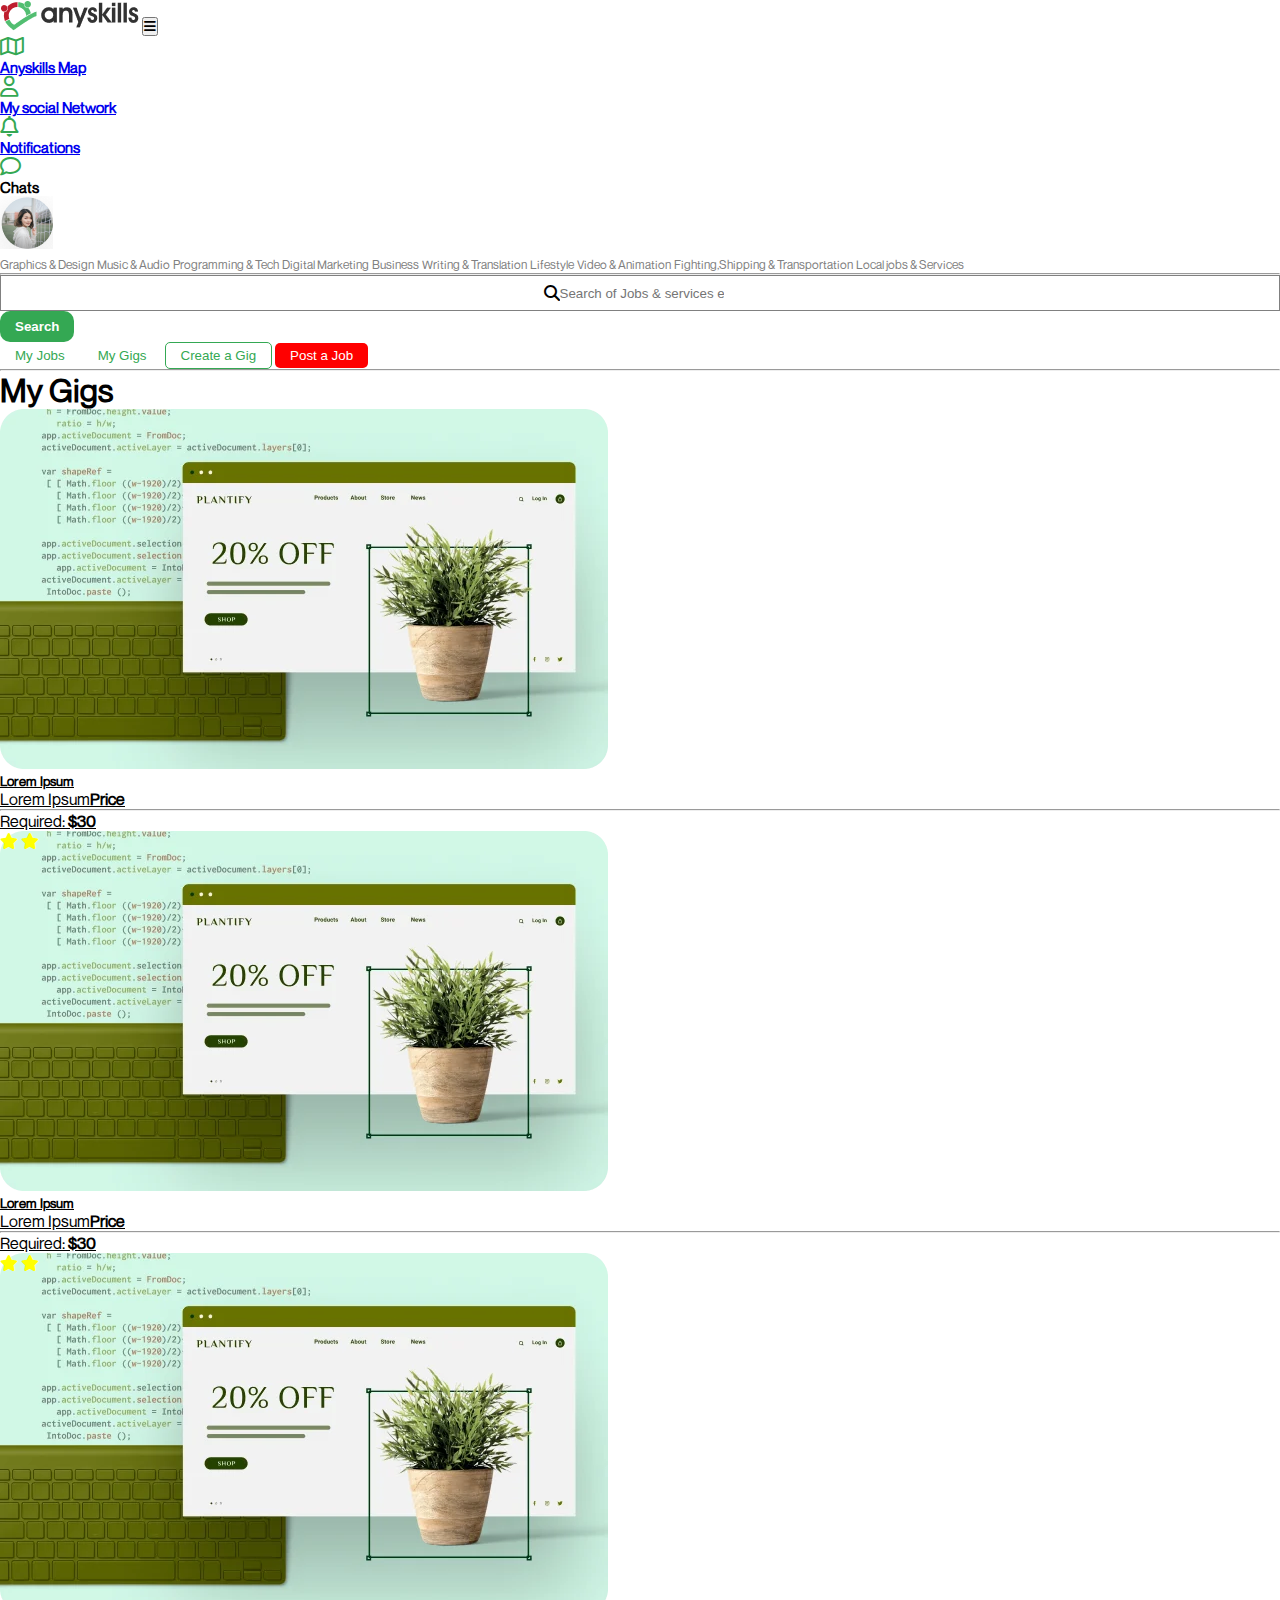
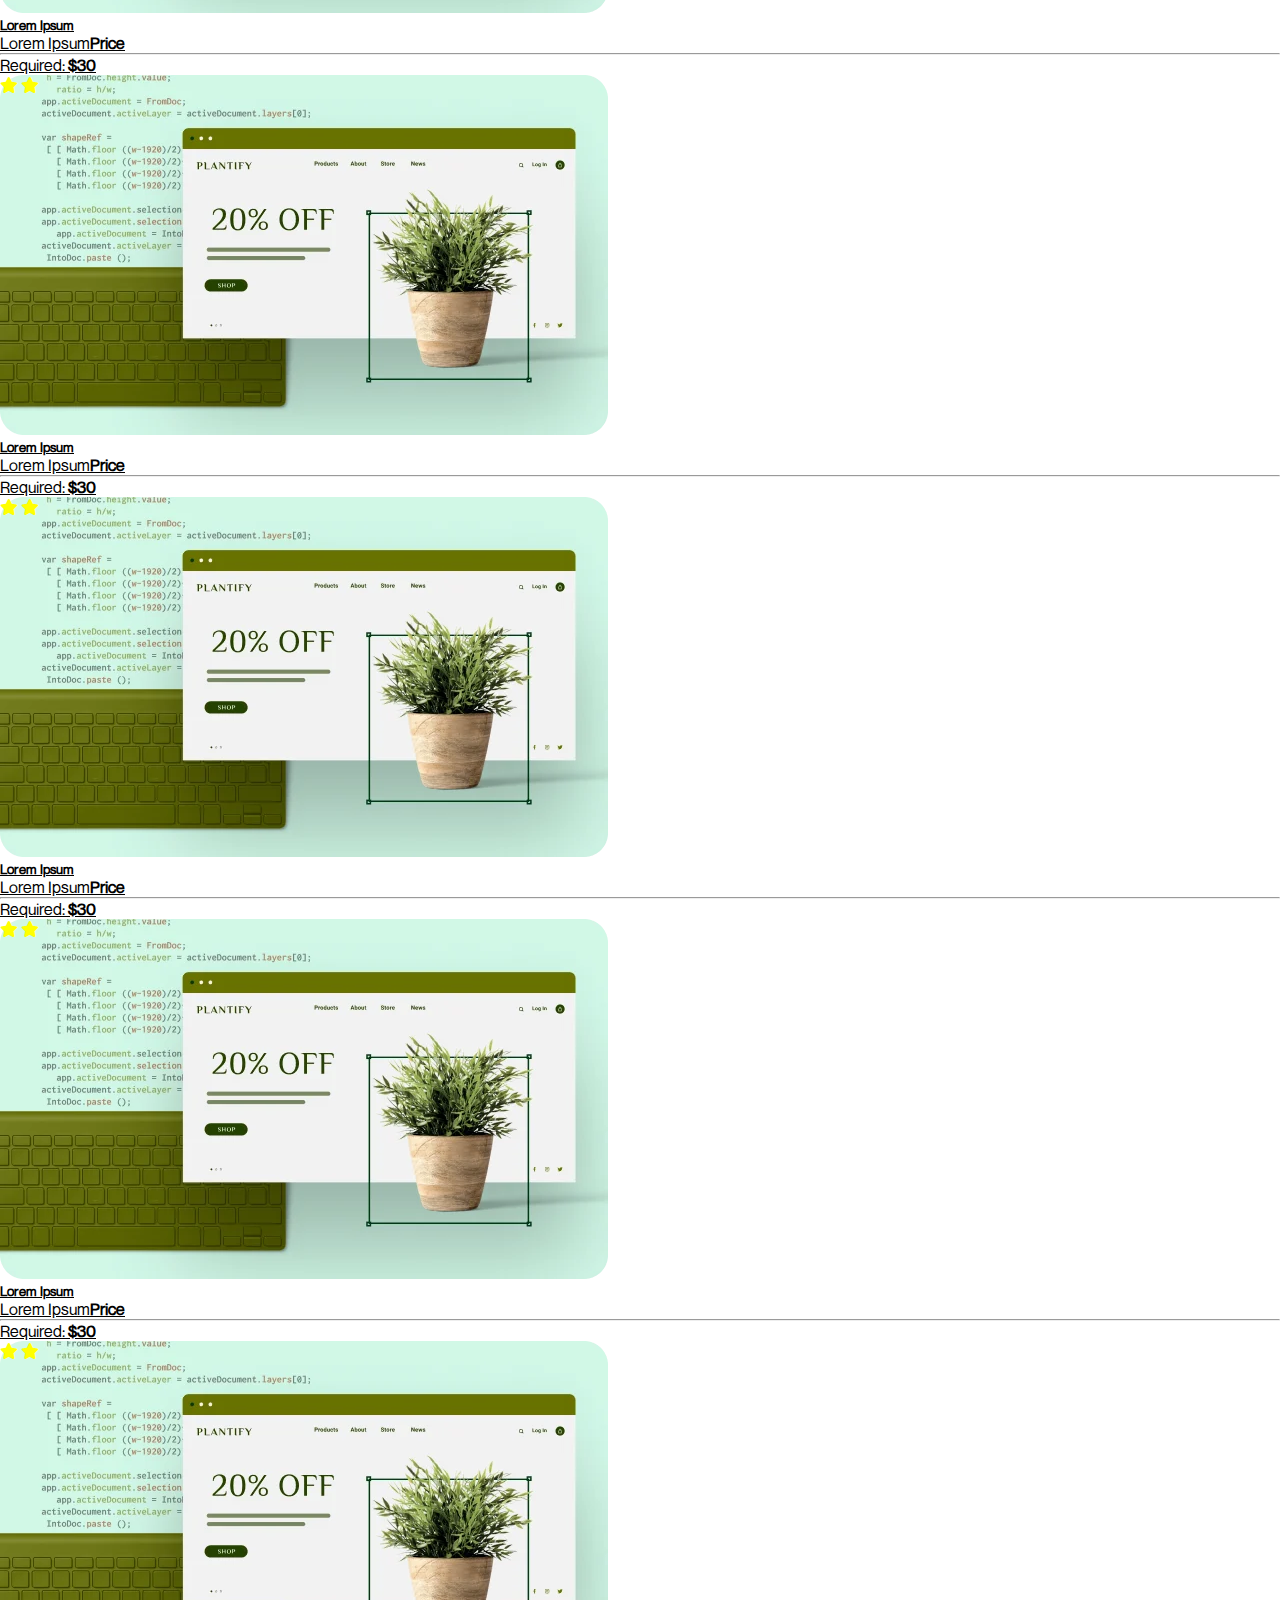
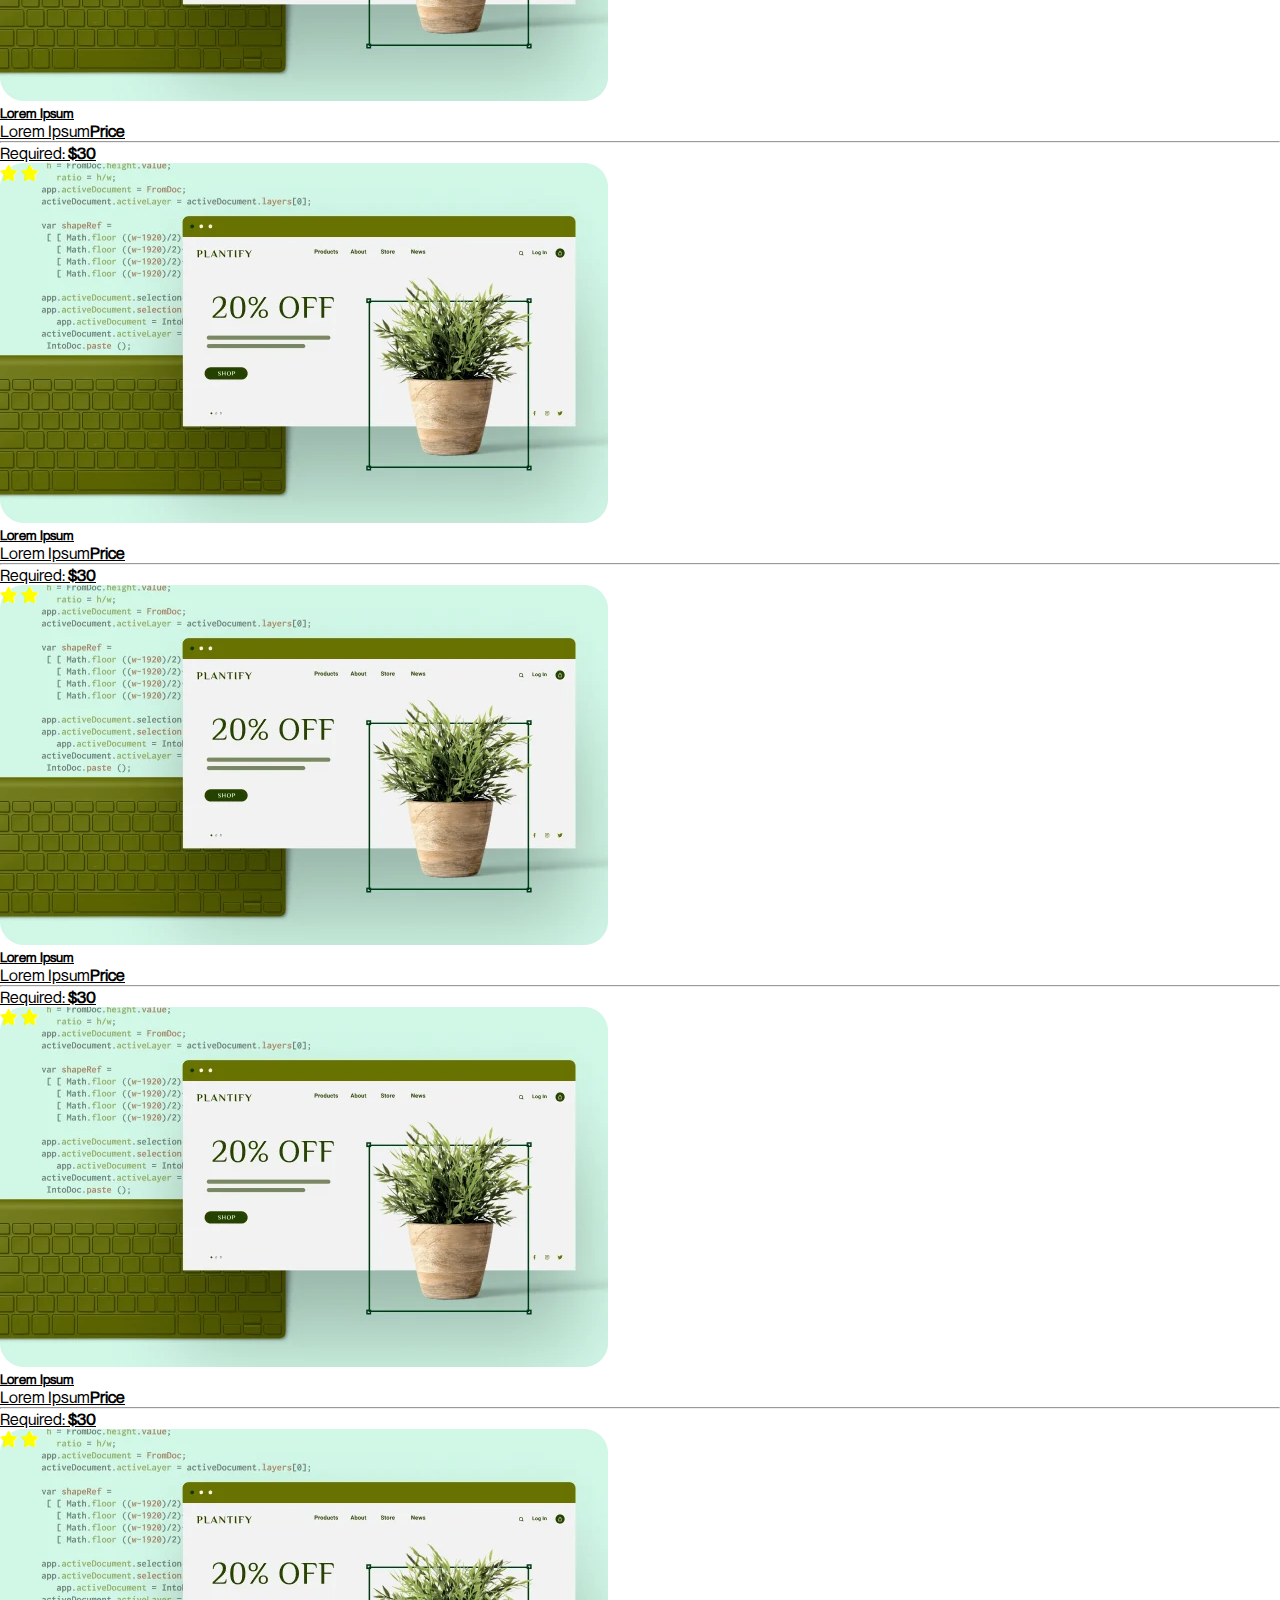
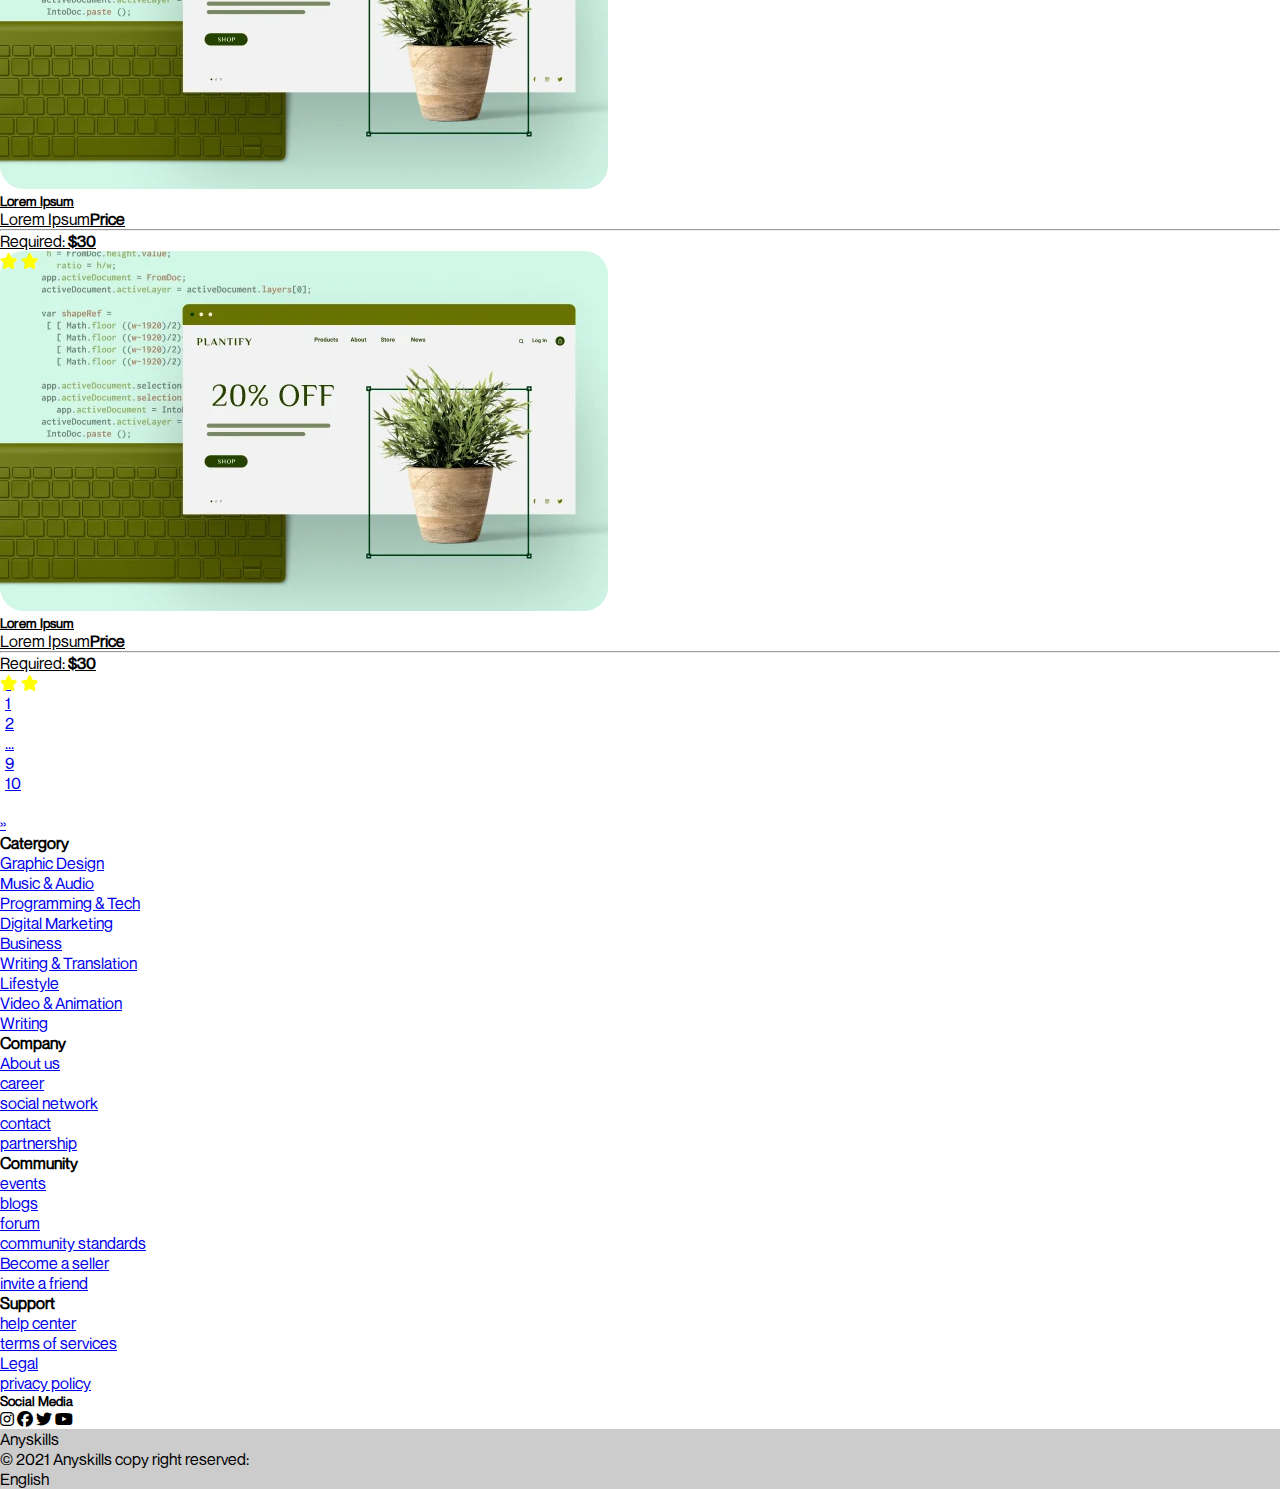
<file: anyskill/index.html>
<!DOCTYPE html>
<html lang="en">

<head>
  <meta charset="UTF-8">
  <meta http-equiv="X-UA-Compatible" content="IE=edge">
  <meta name="viewport" content="width=device-width, initial-scale=1.0">
  <title>Anyskill</title>
  <link href="https://cdn.jsdelivr.net/npm/bootstrap@5.0.2/dist/css/bootstrap.min.css" rel="stylesheet"
    integrity="sha384-EVSTQN3/azprG1Anm3QDgpJLIm9Nao0Yz1ztcQTwFspd3yD65VohhpuuCOmLASjC" crossorigin="anonymous">
  <script src="https://cdn.jsdelivr.net/npm/bootstrap@5.0.2/dist/js/bootstrap.bundle.min.js"></script>
  <link rel="stylesheet" href="https://cdnjs.cloudflare.com/ajax/libs/font-awesome/6.2.0/css/all.min.css" />
  <link rel="stylesheet" href="css/style.css">
</head>

<body>
  <header class="shadow">
    <div class="container">
      <nav class="navbar navbar-expand-lg text-dark">
        <div class="container  nav-1">
          <a class="navbar-brand text-dark pt-3" href="#"><img src="assets/images/logo.png" alt=""></a>
          <button class="navbar-toggler" type="button" data-bs-toggle="collapse"
            data-bs-target="#navbarSupportedContent" aria-controls="navbarSupportedContent" aria-expanded="false"
            aria-label="Toggle navigation">
            <span class="navbar-toggler-icon"><i class="fa-solid fa-bars"></i></span>
          </button>
          <div class="collapse navbar-collapse  pt-2 " id="navbarSupportedContent">
            <ul class="navbar-nav ms-auto ">
              <li class="nav-item d-flex justify-content-lg-start justify-content-center align-items-center pe-2 gap-2 gap-lg-0">
                <i class="fa-nav-icons fa-regular fa-map d-flex"></i>
                <a class="nav-link active text-dark" aria-current="page" href="#">
                  <p class="fw-600 fontsize2 mb-0">Anyskills Map</p>
                </a>
              </li>
              <li class="nav-item d-flex justify-content-lg-start justify-content-center align-items-center pe-2 gap-2 gap-lg-0">
                <i class="fa-nav-icons fa-regular fa-user text-success"></i>
                <a class="nav-link text-dark " href="#">
                  <p class="fw-600 mb-0 fontsize2">My social Network</p>
                </a>
              </li>
              <li class="nav-item d-flex justify-content-lg-start justify-content-center align-items-center pe-2 gap-2 gap-lg-0">
                <i class="fa-nav-icons fa-regular fa-bell text-success"></i>
                <a class="nav-link text-dark" href="#">
                  <p class="fw-600 mb-0 fontsize2">Notifications</p>
                </a>
              </li>
              <li class="nav-item d-flex justify-content-lg-start justify-content-center align-items-center ps-0 gap-2 gap-lg-0">
                <i class="fa-nav-icons fa-regular fa-comment text-success"></i>
                <a class="nav-link text-dark">
                  <p class="fw-600 fontsize2 mb-0">Chats</p>
                </a>
              </li>
              <li class="nav-item pe-0 align-items-center d-flex justify-content-lg-end justify-content-center">
                <img src="assets/images/logo2.png" class="ps-2 imglogo mb-0" alt="">
              </li>
            </ul>
          </div>
        </div>

      </nav>

    </div>
  </header>

  <div class="d-flex container justify-content-lg-between gap-3 flex-wrap second pt-3">
    <span class="fs-9 ps-0">Graphics & Design</span>
    <span class="fs-9 pe-1">Music & Audio</span>
    <span class="fs-9 pe-1">Programming & Tech</span>
    <span class="fs-9 pe-1">Digital Marketing</span>
    <span class="fs-9 pe-1">Business</span>
    <span class="fs-9 pe-1">Writing & Translation</span>
    <span class="fs-9 pe-1">Lifestyle</span>
    <span class="fs-9 pe-1">Video & Animation</span>
    <span class="fs-9 pe-1">Fighting,Shipping & Transportation</span>
    <span class="fs-9 ps-1">Local jobs & Services</span>
  </div>

  <hr>

  <div class="container">
    <div class="d-flex justify-content-between flex-wrap gap-3">
      <div class="d-flex justify-content-lg-between justify-content-center mx-auto mx-lg-0 align-items-center" >
        <div class="borderlight rounded-3">
          <span><i class="fas fa-search"></i></span>
        <input type="search" placeholder="Search of Jobs &amp; services e.g Painter,designer, e.t.c"
          class="input-field">
        </div>
          <div class="input-group-append">
            <button class="search mx-2 pointer rounded-3 btn-global4 fw-600">Search</button>
          </div>
      </div>

      <div class="d-flex align-items-center justify-content-lg-between justify-content-center flex-wrap gap-3">
        <button class=" pointer  btn-global8 ">My Jobs</button>
        <button class=" pointer  btn-global7 ">My Gigs</button>
        <button class=" pointer  btn-global6 ">Create a Gig</button>
        <button class=" pointer  btn-global5">Post a Job</button>
      </div>
    </div>

  </div>

  <hr>

  <section class="cards-a">
    <div class="container pt-lg-5 pt-4">
      <h1 class="text-center fw-800">My Gigs</h1>

      <div class="row row-cols-1 row-cols-lg-4 g-4 pt-5 row-cols-md-2">
        <div class="col">
          <div class="card shadow"><a href="description.html" class="text-decoration-none black">
            <img src="assets/images/Website.webp" class="card-img-top" alt="...">
            <div class="rel-1 d-flex justify-content-end">
              <div class="card-body">
                <h5 class="card-title">Lorem Ipsum</h5>
                <p class="card-text">Lorem Ipsum<span class="fw-700 ps-4">Price</span></p>
                <hr>
                <p class="text-end mb-0">Required: <span class="fw-600 ps-3"> $30</span></p>
              </div>
              <div class="star pe-3 pt-3"><i class="fa-solid fa-star"></i>
                <i class="fa-solid fa-star"></i>
              </div>
            </div>
          </a>
          </div>
        </div>
        <div class="col">
          <div class="card shadow"><a href="description.html" class="text-decoration-none black">
            <img src="assets/images/Website.webp" class="card-img-top" alt="...">
            <div class="rel-1 d-flex justify-content-end">
              <div class="card-body">
                <h5 class="card-title">Lorem Ipsum</h5>
                <p class="card-text">Lorem Ipsum<span class="fw-700 ps-4">Price</span></p>
                <hr>
                <p class="text-end mb-0">Required: <span class="fw-600 ps-3"> $30</span></p>
              </div>
              <div class="star pe-3 pt-3"><i class="fa-solid fa-star"></i>
                <i class="fa-solid fa-star"></i>
              </div>
            </div>
          </a>
          </div>
        </div>
        <div class="col">
          <div class="card shadow"><a href="description.html" class="text-decoration-none black">
            <img src="assets/images/Website.webp" class="card-img-top" alt="...">
            <div class="rel-1 d-flex justify-content-end">
              <div class="card-body">
                <h5 class="card-title">Lorem Ipsum</h5>
                <p class="card-text">Lorem Ipsum<span class="fw-700 ps-4">Price</span></p>
                <hr>
                <p class="text-end mb-0">Required: <span class="fw-600 ps-3"> $30</span></p>
              </div>
              <div class="star pe-3 pt-3"><i class="fa-solid fa-star"></i>
                <i class="fa-solid fa-star"></i>
              </div>
            </div>
          </a>
          </div>
        </div>
        <div class="col">
          <div class="card shadow"><a href="description.html" class="text-decoration-none black">
            <img src="assets/images/Website.webp" class="card-img-top" alt="...">
            <div class="rel-1 d-flex justify-content-end">
              <div class="card-body">
                <h5 class="card-title">Lorem Ipsum</h5>
                <p class="card-text">Lorem Ipsum<span class="fw-700 ps-4">Price</span></p>
                <hr>
                <p class="text-end mb-0">Required: <span class="fw-600 ps-3"> $30</span></p>
              </div>
              <div class="star pe-3 pt-3"><i class="fa-solid fa-star"></i>
                <i class="fa-solid fa-star"></i>
              </div>
            </div>
          </a>
          </div> 
        </div>
      </div>
      <div class="row row-cols-1 row-cols-lg-4 g-4 pt-5 row-cols-md-2">
        <div class="col">
          <div class="card shadow"><a href="description.html" class="text-decoration-none black">
            <img src="assets/images/Website.webp" class="card-img-top" alt="...">
            <div class="rel-1 d-flex justify-content-end">
              <div class="card-body">
                <h5 class="card-title">Lorem Ipsum</h5>
                <p class="card-text">Lorem Ipsum<span class="fw-700 ps-4">Price</span></p>
                <hr>
                <p class="text-end mb-0">Required: <span class="fw-600 ps-3"> $30</span></p>
              </div>
              <div class="star pe-3 pt-3"><i class="fa-solid fa-star"></i>
                <i class="fa-solid fa-star"></i>
              </div>
            </div>
          </a>
          </div>
        </div>
        <div class="col">
          <div class="card shadow"><a href="description.html" class="text-decoration-none black">
            <img src="assets/images/Website.webp" class="card-img-top" alt="...">
            <div class="rel-1 d-flex justify-content-end">
              <div class="card-body">
                <h5 class="card-title">Lorem Ipsum</h5>
                <p class="card-text">Lorem Ipsum<span class="fw-700 ps-4">Price</span></p>
                <hr>
                <p class="text-end mb-0">Required: <span class="fw-600 ps-3"> $30</span></p>
              </div>
              <div class="star pe-3 pt-3"><i class="fa-solid fa-star"></i>
                <i class="fa-solid fa-star"></i>
              </div>
            </div>
          </a>
          </div>
        </div>
        <div class="col">
          <div class="card shadow"><a href="description.html" class="text-decoration-none black">
            <img src="assets/images/Website.webp" class="card-img-top" alt="...">
            <div class="rel-1 d-flex justify-content-end">
              <div class="card-body">
                <h5 class="card-title">Lorem Ipsum</h5>
                <p class="card-text">Lorem Ipsum<span class="fw-700 ps-4">Price</span></p>
                <hr>
                <p class="text-end mb-0">Required: <span class="fw-600 ps-3"> $30</span></p>
              </div>
              <div class="star pe-3 pt-3"><i class="fa-solid fa-star"></i>
                <i class="fa-solid fa-star"></i>
              </div>
            </div>
          </a>
          </div>
        </div>
        <div class="col">
          <div class="card shadow"><a href="description.html" class="text-decoration-none black">
            <img src="assets/images/Website.webp" class="card-img-top" alt="...">
            <div class="rel-1 d-flex justify-content-end">
              <div class="card-body">
                <h5 class="card-title">Lorem Ipsum</h5>
                <p class="card-text">Lorem Ipsum<span class="fw-700 ps-4">Price</span></p>
                <hr>
                <p class="text-end mb-0">Required: <span class="fw-600 ps-3"> $30</span></p>
              </div>
              <div class="star pe-3 pt-3"><i class="fa-solid fa-star"></i>
                <i class="fa-solid fa-star"></i>
              </div>
            </div>
          </a>
          </div>
        </div>
      </div>
      <div class="row row-cols-1 row-cols-lg-4 g-4 pt-5 row-cols-md-2">
        <div class="col">
          <div class="card shadow"><a href="description.html" class="text-decoration-none black">
            <img src="assets/images/Website.webp" class="card-img-top" alt="...">
            <div class="rel-1 d-flex justify-content-end">
              <div class="card-body">
                <h5 class="card-title">Lorem Ipsum</h5>
                <p class="card-text">Lorem Ipsum<span class="fw-700 ps-4">Price</span></p>
                <hr>
                <p class="text-end mb-0">Required: <span class="fw-600 ps-3"> $30</span></p>
              </div>
              <div class="star pe-3 pt-3"><i class="fa-solid fa-star"></i>
                <i class="fa-solid fa-star"></i>
              </div>
            </div>
          </a>
          </div>
        </div>
        <div class="col">
          <div class="card shadow"><a href="description.html" class="text-decoration-none black">
            <img src="assets/images/Website.webp" class="card-img-top" alt="...">
            <div class="rel-1 d-flex justify-content-end">
              <div class="card-body">
                <h5 class="card-title">Lorem Ipsum</h5>
                <p class="card-text">Lorem Ipsum<span class="fw-700 ps-4">Price</span></p>
                <hr>
                <p class="text-end mb-0">Required: <span class="fw-600 ps-3"> $30</span></p>
              </div>
              <div class="star pe-3 pt-3"><i class="fa-solid fa-star"></i>
                <i class="fa-solid fa-star"></i>
              </div>
            </div>
          </a>
          </div>
        </div>
        <div class="col">
          <div class="card shadow"><a href="description.html" class="text-decoration-none black">
            <img src="assets/images/Website.webp" class="card-img-top" alt="...">
            <div class="rel-1 d-flex justify-content-end">
              <div class="card-body">
                <h5 class="card-title">Lorem Ipsum</h5>
                <p class="card-text">Lorem Ipsum<span class="fw-700 ps-4">Price</span></p>
                <hr>
                <p class="text-end mb-0">Required: <span class="fw-600 ps-3"> $30</span></p>
              </div>
              <div class="star pe-3 pt-3"><i class="fa-solid fa-star"></i>
                <i class="fa-solid fa-star"></i>
              </div>
            </div>
          </a>
          </div>
        </div>
        <div class="col">
          <div class="card shadow"><a href="description.html" class="text-decoration-none black">
            <img src="assets/images/Website.webp" class="card-img-top" alt="...">
            <div class="rel-1 d-flex justify-content-end">
              <div class="card-body">
                <h5 class="card-title">Lorem Ipsum</h5>
                <p class="card-text">Lorem Ipsum<span class="fw-700 ps-4">Price</span></p>
                <hr>
                <p class="text-end mb-0">Required: <span class="fw-600 ps-3"> $30</span></p>
              </div>
              <div class="star pe-3 pt-3"><i class="fa-solid fa-star"></i>
                <i class="fa-solid fa-star"></i>
              </div>
            </div>
          </div>
        </a>
        </div>
      </div>

      <div class="pagination pt-5 d-flex justify-content-center">
        <nav aria-label="Page navigation example">
          <ul class="pagination">
            <div class="d-flex">
                <div class="gap-3 pe-3">
                    <li class="page-item">
                        <a class="page-link" href="#" aria-label="Previous">
                          <span aria-hidden="true">&laquo;</span>
                        </a>
                      </li>
                </div>
                 <div class="gap-3 d-flex">
                    <li class="page-item"><a class="page-link" href="#">1</a></li>
                    <li class="page-item"><a class="page-link" href="#">2</a></li>
                    <li class="page-item"><a class="page-link" href="#">...</a></li>
                    <li class="page-item"><a class="page-link" href="#">9</a></li>
                    <li class="page-item"><a class="page-link" href="#">10</a></li>
                    <li class="page-item">
                 </div>
                    <div class="gap-3">
                        <li>
                        <a class="page-link" href="#" aria-label="Next">
                            <span aria-hidden="true">&raquo;</span>
                          </a>
                        </li>
                    </div>
            </div>
            </ul>
        </nav>
      </div>
    </div>
  </section>

  <section class="footer pt-5">
    <footer class="bg-dark text-center text-white text-decoration-none pt-5">
      <div class="container p-4">
        <section class="">

          <div class="row">
            <div class="footer-items row justify-content-between">
              
              <div class="col-lg-2 col-md-4 mb-4 mb-md-0">
 

                  <h4 class="text-uppercase d-flex justify-content-start fw-700">Catergory</h4>

                <ul class="list-unstyled mb-0 d-flex justify-content-start flex-column align-items-start gap-3">
                  <li>
                    <a href="#!" class="text-white text-decoration-none">Graphic Design</a>
                  </li>
                  <li>
                    <a href="#!" class="text-white text-decoration-none">Music & Audio</a>
                  </li>
                  <li>
                    <a href="#!" class="text-white text-decoration-none">Programming & Tech</a>
                  </li>
                  <li>
                    <a href="#!" class="text-white text-decoration-none">Digital Marketing</a>
                  </li>
                  <li>
                    <a href="#!" class="text-white text-decoration-none">Business</a>
                  </li>
                  <li>
                    <a href="#!" class="text-white text-decoration-none">Writing & Translation</a>
                  </li>
                  <li>
                    <a href="#!" class="text-white text-decoration-none">Lifestyle</a>
                  </li>
                  <li>
                    <a href="#!" class="text-white text-decoration-none">Video & Animation</a>
                  </li>
                  <li>
                    <a href="#!" class="text-white text-decoration-none">Writing</a>
                  </li>

                </ul>
              </div>

              <div class="col-lg-2 col-md-4 mb-4 mb-md-0">
                <h4 class="text-uppercase d-flex justify-content-start fw-700">Company</h4>

                <ul class="list-unstyled mb-0 d-flex justify-content-start flex-column align-items-start gap-3">
                  <li>
                    <a href="#!" class="text-white text-decoration-none">About us</a>
                  </li>
                  <li>
                    <a href="#!" class="text-white text-decoration-none">career</a>
                  </li>
                  <li>
                    <a href="#!" class="text-white text-decoration-none">social network</a>
                  </li>
                  <li>
                    <a href="#!" class="text-white text-decoration-none">contact</a>
                  </li>
                  <li>
                    <a href="#!" class="text-white text-decoration-none">partnership</a>
                  </li>
                </ul>
              </div>

              <div class="col-lg-2 col-md-4 mb-4 mb-md-0">
                <h4 class="text-uppercase d-flex justify-content-start fw-700">Community</h5>

                <ul class="list-unstyled mb-0 d-flex justify-content-start flex-column align-items-start gap-3">
                  <li>
                    <a href="#!" class="text-white text-decoration-none">events</a>
                  </li>
                  <li>
                    <a href="#!" class="text-white text-decoration-none">blogs</a>
                  </li>
                  <li>
                    <a href="#!" class="text-white text-decoration-none">forum</a>
                  </li>
                  <li>
                    <a href="#!" class="text-white text-decoration-none">community standards</a>
                  </li>
                  <li>
                    <a href="#!" class="text-white text-decoration-none">Become a seller</a>
                  </li>
                  <li>
                    <a href="#!" class="text-white text-decoration-none">invite a friend</a>
                  </li>
                </ul>
              </div>

              <div class="col-lg-2 col-md-6 mb-4 mb-md-0">
                <h4 class="text-uppercase d-flex justify-content-start fw-700">Support</h4>

                <ul class="list-unstyled mb-0 d-flex justify-content-start flex-column align-items-start gap-3">
                  <li>
                    <a href="#!" class="text-white text-decoration-none">help center</a>
                  </li>
                  <li>
                    <a href="#!" class="text-white text-decoration-none">terms of services</a>
                  </li>
                  <li>
                    <a href="#!" class="text-white text-decoration-none">Legal</a>
                  </li>
                  <li>
                    <a href="#!" class="text-white text-decoration-none">privacy policy</a>
                  </li>
                </ul>
              </div>
              <div class="col-lg-2 col-md-6 mb-4 mb-md-0">
                <h5 class="text-uppercase d-flex justify-content-start fw-700">Social Media</h5>
                <ul class="list-unstyled mb-0 d-flex justify-content-start flex-column align-items-start gap-3">
                  <li>
                    <div class="footer-icons m-1 gap-5 ">
                      <i class="fa-brands fa-instagram"></i>
                      <i class="fa-brands fa-facebook ms-3"></i>
                      <i class="fa-brands fa-twitter ms-3"></i>
                      <i class="fa-brands fa-youtube ms-3"></i>
                  </li>
              </div>
            </div>
          </div>
        </section>
      </div>

      <div class=" p-3" style="background-color: rgba(0, 0, 0, 0.2);"> 
        <div class="container d-flex justify-content-between text-center">
          <div>Anyskills</div>
        <div> © 2021 Anyskills copy right reserved:</div>
        <div>English</div>
        </div>
      </div>

    </footer>
  </section>
</body>

</html>
</file>
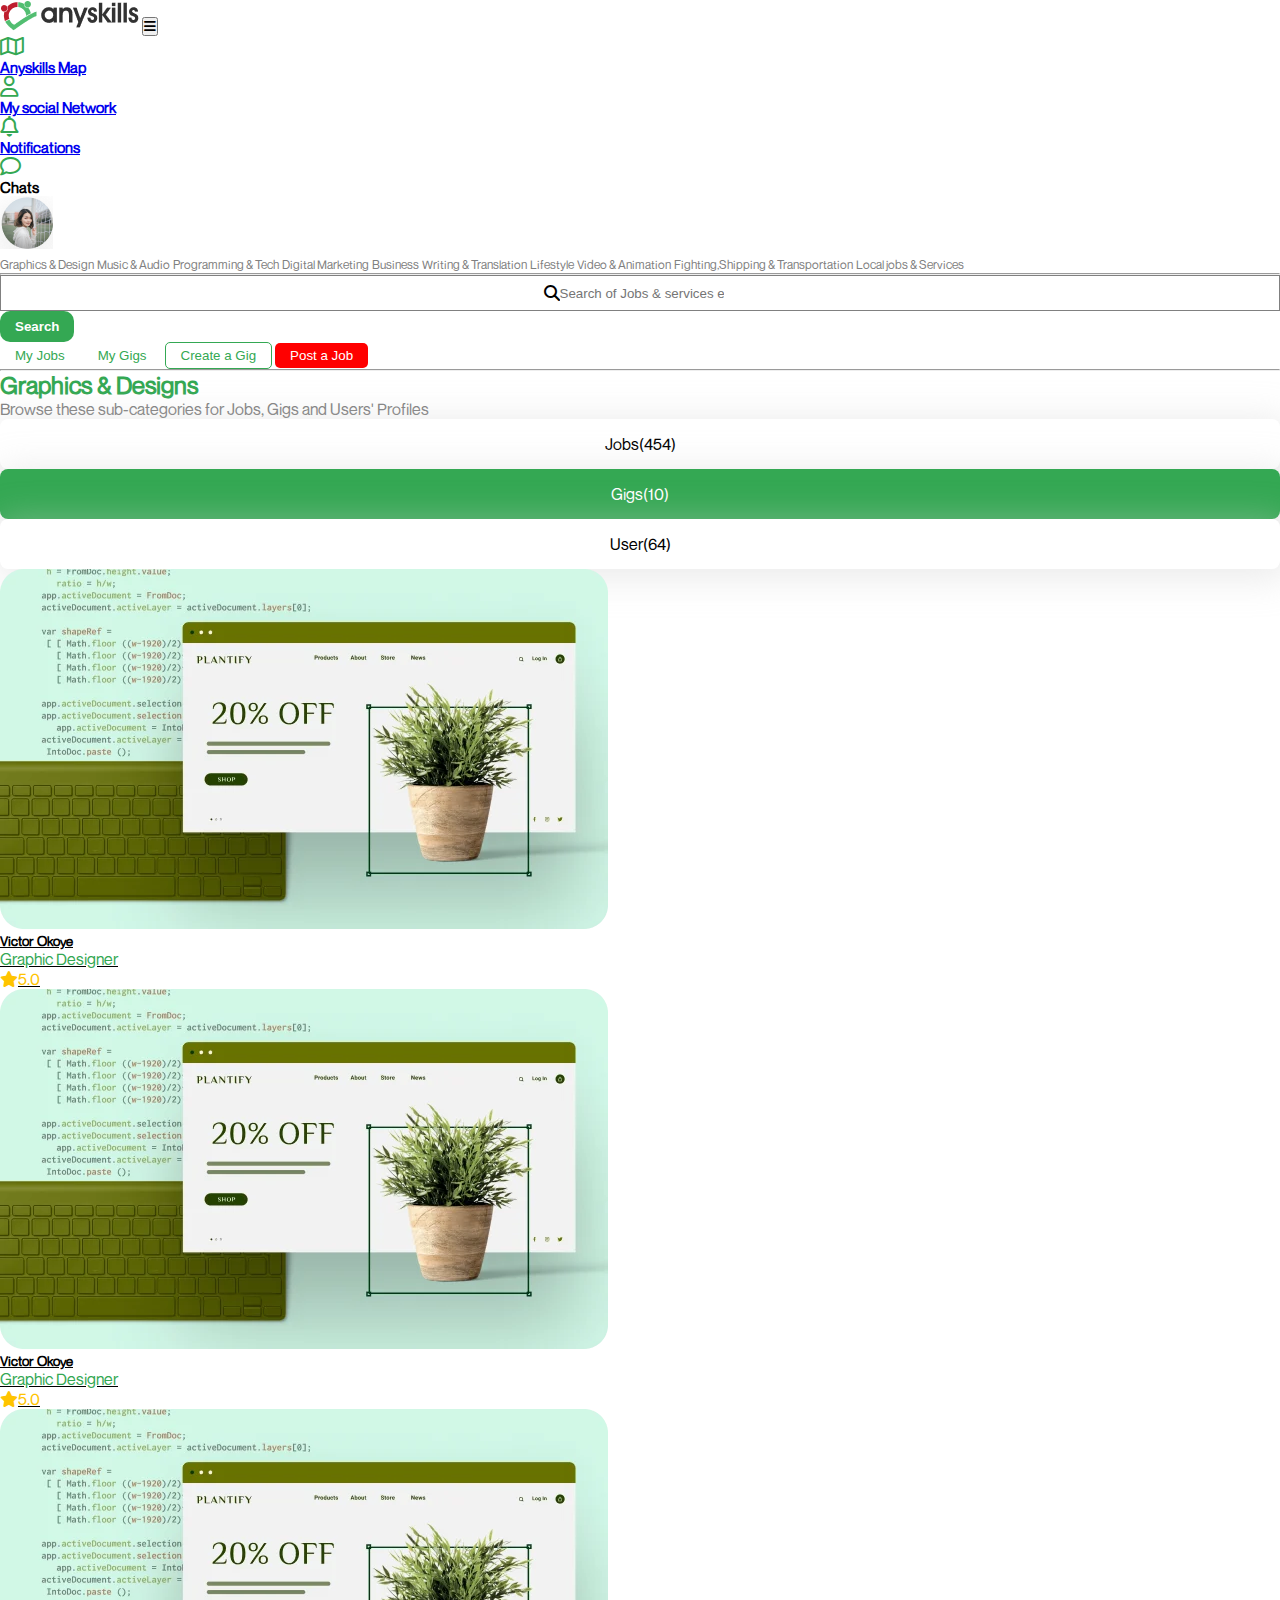
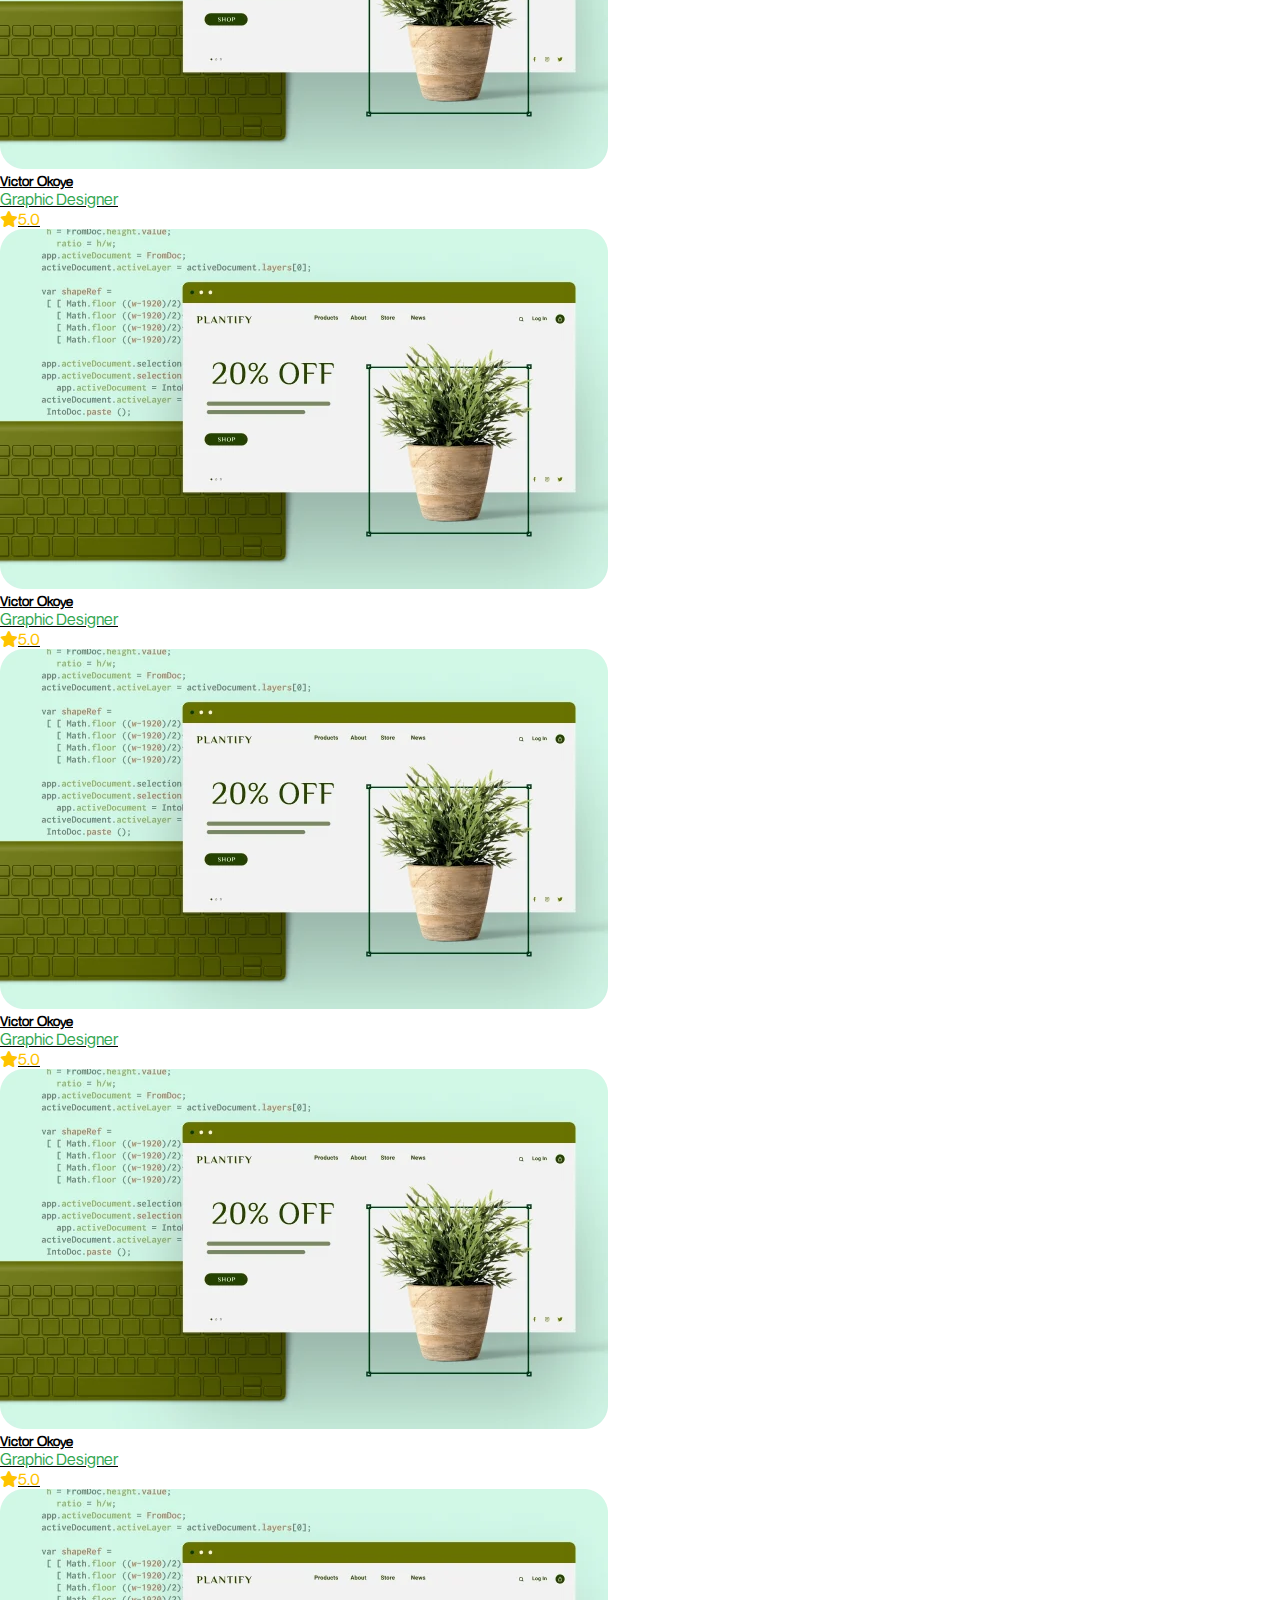
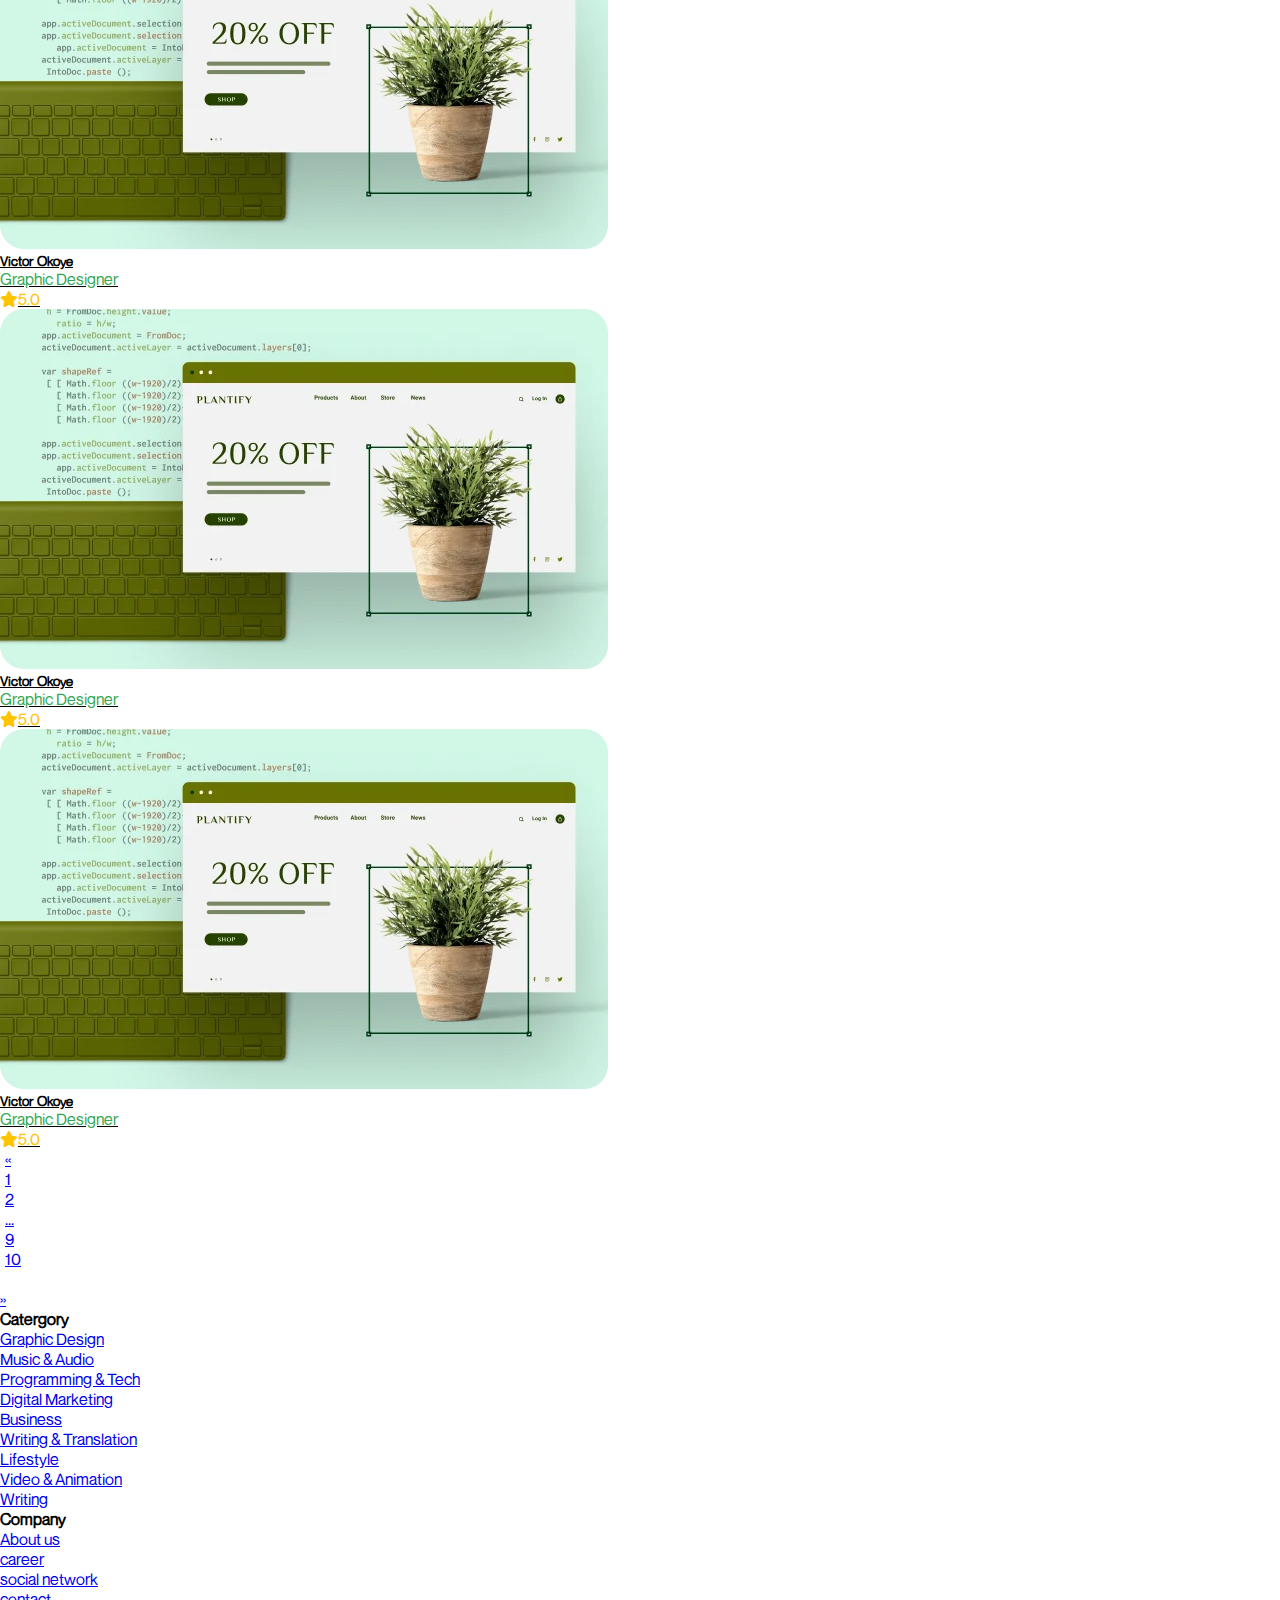
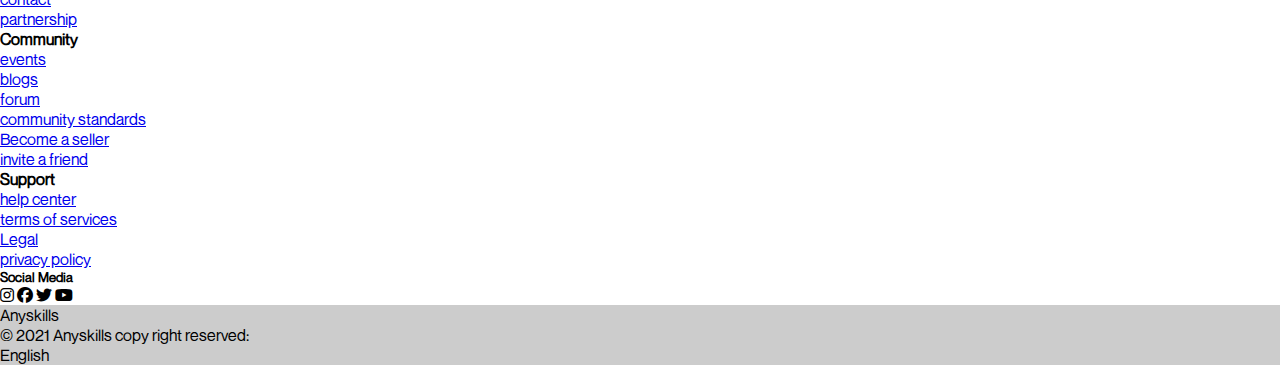
<file: anyskill/graphic desgin gigs.html>
<!DOCTYPE html>
<html lang="en">

<head>
  <meta charset="UTF-8">
  <meta http-equiv="X-UA-Compatible" content="IE=edge">
  <meta name="viewport" content="width=device-width, initial-scale=1.0">
  <title>Anyskill</title>
  <link href="https://cdn.jsdelivr.net/npm/bootstrap@5.0.2/dist/css/bootstrap.min.css" rel="stylesheet"
    integrity="sha384-EVSTQN3/azprG1Anm3QDgpJLIm9Nao0Yz1ztcQTwFspd3yD65VohhpuuCOmLASjC" crossorigin="anonymous">
  <script src="https://cdn.jsdelivr.net/npm/bootstrap@5.0.2/dist/js/bootstrap.bundle.min.js"></script>
  <link rel="stylesheet" href="https://cdnjs.cloudflare.com/ajax/libs/font-awesome/6.2.0/css/all.min.css" />
  <link rel="stylesheet" href="css/style.css">
</head>

<body>
  <header class="shadow">
    <div class="container">
      <nav class="navbar navbar-expand-lg text-dark">
        <div class="container  nav-1">
          <a class="navbar-brand text-dark pt-3" href="#"><img src="assets/images/logo.png" alt=""></a>
          <button class="navbar-toggler" type="button" data-bs-toggle="collapse"
            data-bs-target="#navbarSupportedContent" aria-controls="navbarSupportedContent" aria-expanded="false"
            aria-label="Toggle navigation">
            <span class="navbar-toggler-icon"><i class="fa-solid fa-bars"></i></span>
          </button>
          <div class="collapse navbar-collapse  pt-2 " id="navbarSupportedContent">
            <ul class="navbar-nav ms-auto ">
              <li
                class="nav-item d-flex justify-content-lg-start justify-content-center align-items-center pe-2 gap-2 gap-lg-0">
                <i class="fa-nav-icons fa-regular fa-map d-flex"></i>
                <a class="nav-link active text-dark" aria-current="page" href="#">
                  <p class="fw-600 fontsize2 mb-0">Anyskills Map</p>
                </a>
              </li>
              <li
                class="nav-item d-flex justify-content-lg-start justify-content-center align-items-center pe-2 gap-2 gap-lg-0">
                <i class="fa-nav-icons fa-regular fa-user text-success"></i>
                <a class="nav-link text-dark " href="#">
                  <p class="fw-600 mb-0 fontsize2">My social Network</p>
                </a>
              </li>
              <li
                class="nav-item d-flex justify-content-lg-start justify-content-center align-items-center pe-2 gap-2 gap-lg-0">
                <i class="fa-nav-icons fa-regular fa-bell text-success"></i>
                <a class="nav-link text-dark" href="#">
                  <p class="fw-600 mb-0 fontsize2">Notifications</p>
                </a>
              </li>
              <li
                class="nav-item d-flex justify-content-lg-start justify-content-center align-items-center ps-0 gap-2 gap-lg-0">
                <i class="fa-nav-icons fa-regular fa-comment text-success"></i>
                <a class="nav-link text-dark">
                  <p class="fw-600 fontsize2 mb-0">Chats</p>
                </a>
              </li>
              <li class="nav-item pe-0 align-items-center d-flex justify-content-lg-end justify-content-center">
                <img src="assets/images/logo2.png" class="ps-2 imglogo mb-0" alt="">
              </li>
            </ul>
          </div>
        </div>

      </nav>

    </div>
  </header>

  <div class="d-flex container justify-content-lg-between gap-3 flex-wrap second pt-3">
    <span class="fs-9 ps-0">Graphics & Design</span>
    <span class="fs-9 pe-1">Music & Audio</span>
    <span class="fs-9 pe-1">Programming & Tech</span>
    <span class="fs-9 pe-1">Digital Marketing</span>
    <span class="fs-9 pe-1">Business</span>
    <span class="fs-9 pe-1">Writing & Translation</span>
    <span class="fs-9 pe-1">Lifestyle</span>
    <span class="fs-9 pe-1">Video & Animation</span>
    <span class="fs-9 pe-1">Fighting,Shipping & Transportation</span>
    <span class="fs-9 ps-1">Local jobs & Services</span>
  </div>

  <hr>

  <div class="container">
    <div class="d-flex justify-content-between flex-wrap gap-3">
      <div class="d-flex justify-content-lg-between justify-content-center mx-auto mx-lg-0 align-items-center">
        <div class="borderlight rounded-3">
          <span><i class="fas fa-search"></i></span>
          <input type="search" placeholder="Search of Jobs &amp; services e.g Painter,designer, e.t.c"
            class="input-field">
        </div>
        <div class="input-group-append">
          <button class="search mx-2 pointer rounded-3 btn-global4 fw-600">Search</button>
        </div>
      </div>

      <div class="d-flex align-items-center justify-content-lg-between justify-content-center flex-wrap gap-3">
        <button class=" pointer  btn-global8 ">My Jobs</button>
        <button class=" pointer  btn-global7 ">My Gigs</button>
        <button class=" pointer  btn-global6 ">Create a Gig</button>
        <button class=" pointer  btn-global5">Post a Job</button>
      </div>
    </div>

  </div>

  <hr>
  

  <section class="cards-a">
    <div class="container pt-lg-5 pt-4">
      <div class="text-center pb-5">
        <h2 class="fw-800 a-h2">Graphics & Designs</h2>
        <p class="fs-10">Browse these sub-categories for Jobs, Gigs and Users' Profiles</p>
      </div>
      <div class="row row-cols-1 row-cols-lg-4 g-4 pt-5 row-cols-md-2">
        <div class="col-lg-2">
          <div class="d-flex mini-tab flex-column justify-content-between">
            <span class="mini-tabs" >Jobs(454)</span>
            <span class="mini-tabs-active">Gigs(10)</span>
            <span class="mini-tabs">User(64)</span>
          </div>
        </div>
        <div class="col-lg-10">

          <div class="row mx-0">
          <div class="col-4">
            <div class="card shadow"><a href="description.html" class="text-decoration-none black">
                <img src="assets/images/Website.webp" class="card-img-top" alt="...">
                <div class="rel-1 d-flex justify-content-end">
                  <div class="card-body text-center">
                    <h5 class="card-title">Victor Okoye</h5>
                    <p class="card-text a-p">Graphic Designer</p>
                    <div class="a-color"><i class="fa-solid fa-star"></i><span class="ps-2">5.0</span></div>
                  </div>
                </div>
              </a>
            </div>
          </div>
          <div class="col-4">
            <div class="card shadow"><a href="description.html" class="text-decoration-none black">
                <img src="assets/images/Website.webp" class="card-img-top" alt="...">
                <div class="rel-1 d-flex justify-content-end">
                  <div class="card-body text-center">
                    <h5 class="card-title">Victor Okoye</h5>
                    <p class="card-text a-p">Graphic Designer</p>
                    <div class="a-color"><i class="fa-solid fa-star"></i><span class="ps-2">5.0</span></div>
                  </div>
                </div>
              </a>
            </div>
          </div>
          <div class="col">
            <div class="card shadow"><a href="description.html" class="text-decoration-none black">
                <img src="assets/images/Website.webp" class="card-img-top" alt="...">
                <div class="rel-1 d-flex justify-content-end">
                  <div class="card-body text-center">
                    <h5 class="card-title">Victor Okoye</h5>
                    <p class="card-text a-p">Graphic Designer</p>
                    <div class="a-color"><i class="fa-solid fa-star"></i><span class="ps-2">5.0</span></div>
                  </div>
                </div>
              </a>
            </div>
          </div>

        </div>


            <div class="row mx-0 pt-3">
            <div class="col">
              <div class="card shadow"><a href="description.html" class="text-decoration-none black">
                  <img src="assets/images/Website.webp" class="card-img-top" alt="...">
                  <div class="rel-1 d-flex justify-content-end">
                    <div class="card-body text-center">
                      <h5 class="card-title">Victor Okoye</h5>
                      <p class="card-text a-p">Graphic Designer</p>
                      <div class="a-color"><i class="fa-solid fa-star"></i><span class="ps-2">5.0</span></div>
                    </div>
                  </div>
                </a>
              </div>
            </div>
            <div class="col">
              <div class="card shadow"><a href="description.html" class="text-decoration-none black">
                  <img src="assets/images/Website.webp" class="card-img-top" alt="...">
                  <div class="rel-1 d-flex justify-content-end">
                    <div class="card-body text-center">
                      <h5 class="card-title">Victor Okoye</h5>
                      <p class="card-text a-p">Graphic Designer</p>
                      <div class="a-color"><i class="fa-solid fa-star"></i><span class="ps-2">5.0</span></div>
                    </div>
                  </div>
                </a>
              </div>
            </div>
            <div class="col">
              <div class="card shadow"><a href="description.html" class="text-decoration-none black">
                  <img src="assets/images/Website.webp" class="card-img-top" alt="...">
                  <div class="rel-1 d-flex justify-content-end">
                    <div class="card-body text-center">
                      <h5 class="card-title">Victor Okoye</h5>
                      <p class="card-text a-p">Graphic Designer</p>
                      <div class="a-color"><i class="fa-solid fa-star"></i><span class="ps-2">5.0</span></div>
                    </div>
                  </div>
                </a>
              </div>
            </div>
          </div>
           
            <div class="row mx-0 pt-3">
            <div class="col">
              <div class="card shadow"><a href="description.html" class="text-decoration-none black">
                  <img src="assets/images/Website.webp" class="card-img-top" alt="...">
                  <div class="rel-1 d-flex justify-content-end">
                    <div class="card-body text-center">
                      <h5 class="card-title">Victor Okoye</h5>
                      <p class="card-text a-p">Graphic Designer</p>
                      <div class="a-color"><i class="fa-solid fa-star"></i><span class="ps-2">5.0</span></div>
                    </div>
                  </div>
                </a>
              </div>
            </div>
            <div class="col">
              <div class="card shadow"><a href="description.html" class="text-decoration-none black">
                  <img src="assets/images/Website.webp" class="card-img-top" alt="...">
                  <div class="rel-1 d-flex justify-content-end">
                    <div class="card-body text-center">
                      <h5 class="card-title">Victor Okoye</h5>
                      <p class="card-text a-p">Graphic Designer</p>
                      <div class="a-color"><i class="fa-solid fa-star"></i><span class="ps-2">5.0</span></div>
                    </div>
                  </div>
                </a>
              </div>
            </div>
            <div class="col">
              <div class="card shadow"><a href="description.html" class="text-decoration-none black">
                  <img src="assets/images/Website.webp" class="card-img-top" alt="...">
                  <div class="rel-1 d-flex justify-content-end">
                    <div class="card-body text-center">
                      <h5 class="card-title">Victor Okoye</h5>
                      <p class="card-text a-p">Graphic Designer</p>
                      <div class="a-color"><i class="fa-solid fa-star"></i><span class="ps-2">5.0</span></div>
                    </div>
                  </div>
                </a>
              </div>
            </div>
          </div>

        </div>
      </div>
  </section>

  <div class="pagination pt-5 d-flex justify-content-center">
    <nav aria-label="Page navigation example">
      <ul class="pagination">
        <div class="d-flex">
          <div class="gap-3 pe-3">
            <li class="page-item">
              <a class="page-link" href="#" aria-label="Previous">
                <span aria-hidden="true">&laquo;</span>
              </a>
            </li>
          </div>
          <div class="gap-3 d-flex">
            <li class="page-item"><a class="page-link" href="#">1</a></li>
            <li class="page-item"><a class="page-link" href="#">2</a></li>
            <li class="page-item"><a class="page-link" href="#">...</a></li>
            <li class="page-item"><a class="page-link" href="#">9</a></li>
            <li class="page-item"><a class="page-link" href="#">10</a></li>
            <li class="page-item">
          </div>
          <div class="gap-3">
            <li>
              <a class="page-link" href="#" aria-label="Next">
                <span aria-hidden="true">&raquo;</span>
              </a>
            </li>
          </div>
        </div>
      </ul>
    </nav>
  </div>

  <section class="footer pt-5">
    <footer class="bg-dark text-center text-white text-decoration-none pt-5">
      <div class="container p-4">
        <section class="">

          <div class="row">
            <div class="footer-items row justify-content-between">
              
              <div class="col-lg-2 col-md-4 mb-4 mb-md-0">
 

                  <h4 class="text-uppercase d-flex justify-content-start fw-700">Catergory</h4>

                <ul class="list-unstyled mb-0 d-flex justify-content-start flex-column align-items-start gap-3">
                  <li>
                    <a href="#!" class="text-white text-decoration-none">Graphic Design</a>
                  </li>
                  <li>
                    <a href="#!" class="text-white text-decoration-none">Music & Audio</a>
                  </li>
                  <li>
                    <a href="#!" class="text-white text-decoration-none">Programming & Tech</a>
                  </li>
                  <li>
                    <a href="#!" class="text-white text-decoration-none">Digital Marketing</a>
                  </li>
                  <li>
                    <a href="#!" class="text-white text-decoration-none">Business</a>
                  </li>
                  <li>
                    <a href="#!" class="text-white text-decoration-none">Writing & Translation</a>
                  </li>
                  <li>
                    <a href="#!" class="text-white text-decoration-none">Lifestyle</a>
                  </li>
                  <li>
                    <a href="#!" class="text-white text-decoration-none">Video & Animation</a>
                  </li>
                  <li>
                    <a href="#!" class="text-white text-decoration-none">Writing</a>
                  </li>

                </ul>
              </div>

              <div class="col-lg-2 col-md-4 mb-4 mb-md-0">
                <h4 class="text-uppercase d-flex justify-content-start fw-700">Company</h4>

                <ul class="list-unstyled mb-0 d-flex justify-content-start flex-column align-items-start gap-3">
                  <li>
                    <a href="#!" class="text-white text-decoration-none">About us</a>
                  </li>
                  <li>
                    <a href="#!" class="text-white text-decoration-none">career</a>
                  </li>
                  <li>
                    <a href="#!" class="text-white text-decoration-none">social network</a>
                  </li>
                  <li>
                    <a href="#!" class="text-white text-decoration-none">contact</a>
                  </li>
                  <li>
                    <a href="#!" class="text-white text-decoration-none">partnership</a>
                  </li>
                </ul>
              </div>

              <div class="col-lg-2 col-md-4 mb-4 mb-md-0">
                <h4 class="text-uppercase d-flex justify-content-start fw-700">Community</h5>

                <ul class="list-unstyled mb-0 d-flex justify-content-start flex-column align-items-start gap-3">
                  <li>
                    <a href="#!" class="text-white text-decoration-none">events</a>
                  </li>
                  <li>
                    <a href="#!" class="text-white text-decoration-none">blogs</a>
                  </li>
                  <li>
                    <a href="#!" class="text-white text-decoration-none">forum</a>
                  </li>
                  <li>
                    <a href="#!" class="text-white text-decoration-none">community standards</a>
                  </li>
                  <li>
                    <a href="#!" class="text-white text-decoration-none">Become a seller</a>
                  </li>
                  <li>
                    <a href="#!" class="text-white text-decoration-none">invite a friend</a>
                  </li>
                </ul>
              </div>

              <div class="col-lg-2 col-md-6 mb-4 mb-md-0">
                <h4 class="text-uppercase d-flex justify-content-start fw-700">Support</h4>

                <ul class="list-unstyled mb-0 d-flex justify-content-start flex-column align-items-start gap-3">
                  <li>
                    <a href="#!" class="text-white text-decoration-none">help center</a>
                  </li>
                  <li>
                    <a href="#!" class="text-white text-decoration-none">terms of services</a>
                  </li>
                  <li>
                    <a href="#!" class="text-white text-decoration-none">Legal</a>
                  </li>
                  <li>
                    <a href="#!" class="text-white text-decoration-none">privacy policy</a>
                  </li>
                </ul>
              </div>
              <div class="col-lg-2 col-md-6 mb-4 mb-md-0">
                <h5 class="text-uppercase d-flex justify-content-start fw-700">Social Media</h5>
                <ul class="list-unstyled mb-0 d-flex justify-content-start flex-column align-items-start gap-3">
                  <li>
                    <div class="footer-icons m-1 gap-5 ">
                      <i class="fa-brands fa-instagram"></i>
                      <i class="fa-brands fa-facebook ms-3"></i>
                      <i class="fa-brands fa-twitter ms-3"></i>
                      <i class="fa-brands fa-youtube ms-3"></i>
                  </li>
              </div>
            </div>
          </div>
        </section>
      </div>

      <div class=" p-3" style="background-color: rgba(0, 0, 0, 0.2);"> 
        <div class="container d-flex justify-content-between text-center">
          <div>Anyskills</div>
        <div> © 2021 Anyskills copy right reserved:</div>
        <div>English</div>
        </div>
      </div>

    </footer>
  </section>
</body>

</html>
</file>
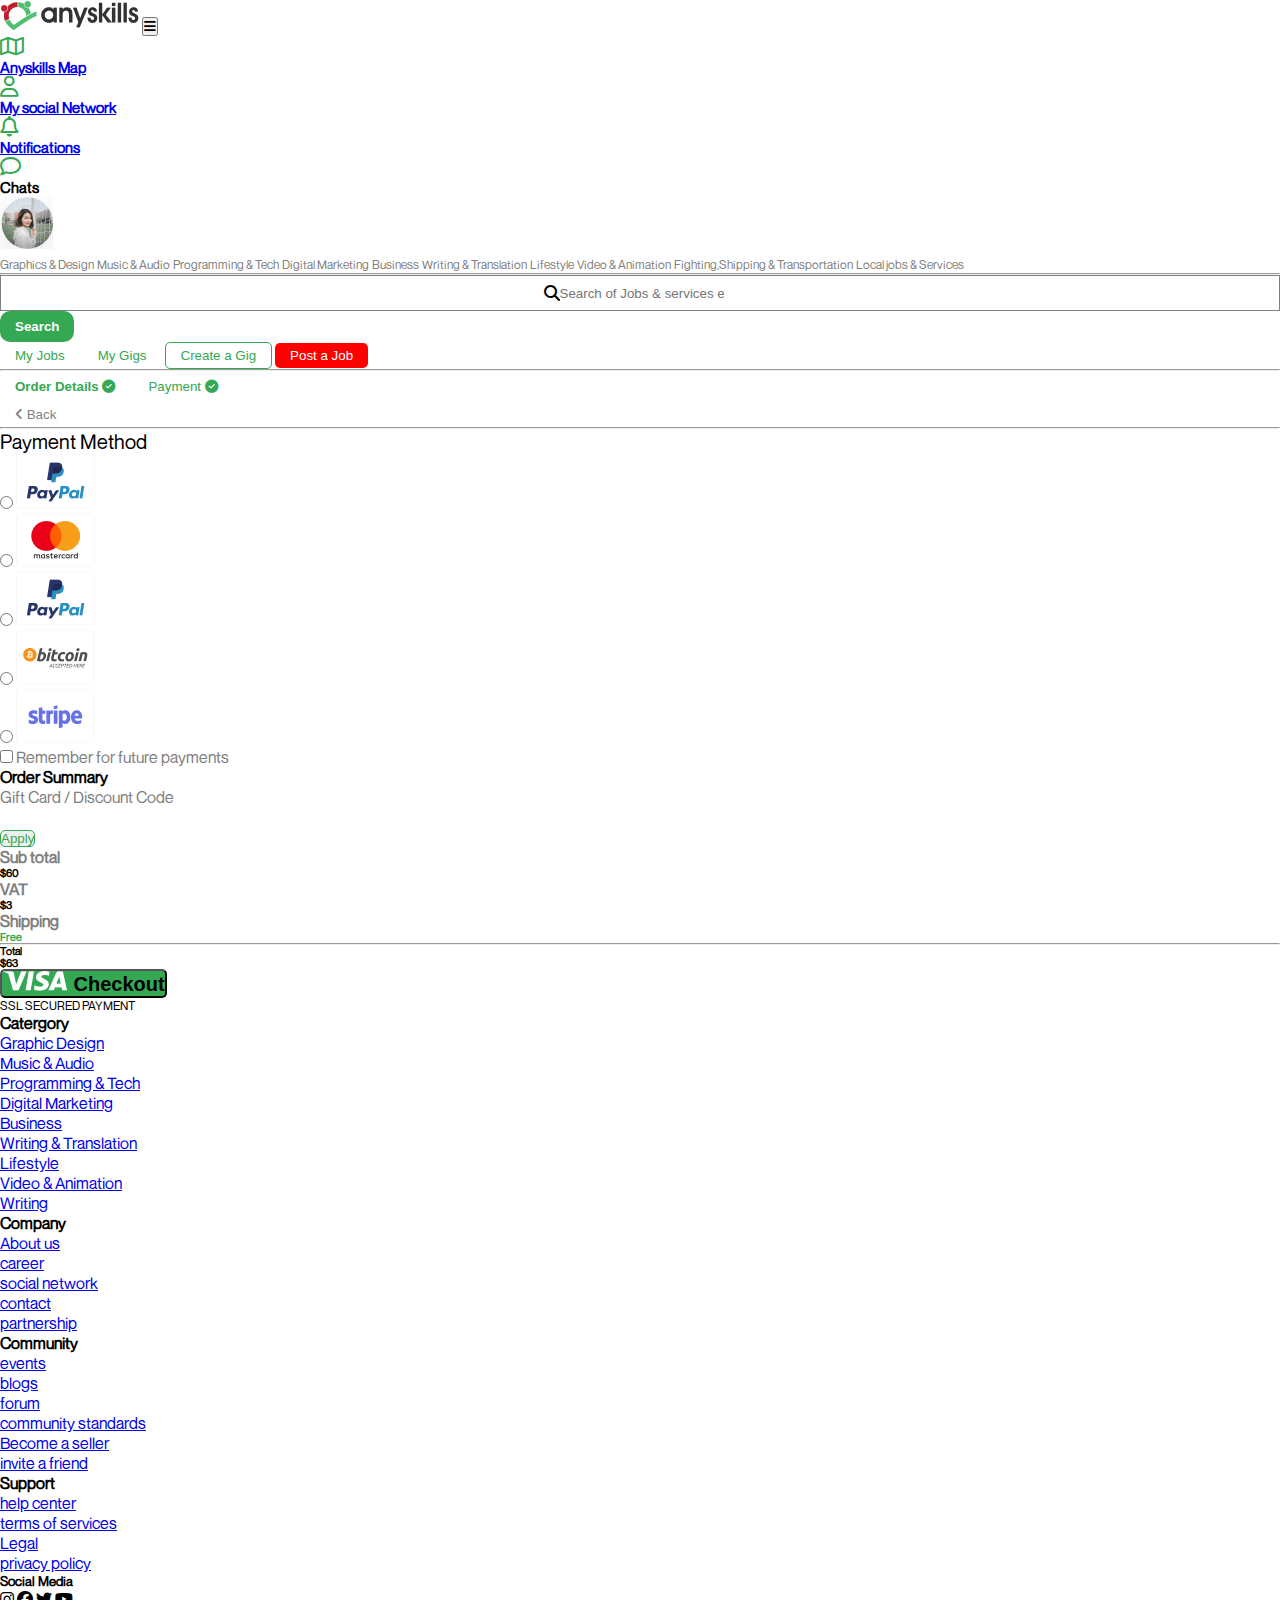
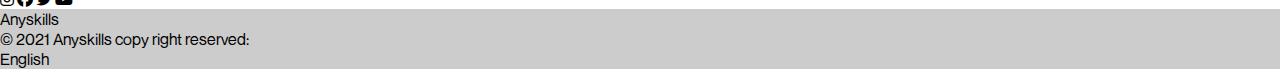
<file: anyskill/payment.html>
<!DOCTYPE html>
<html lang="en">

<head>
    <meta charset="UTF-8">
    <meta http-equiv="X-UA-Compatible" content="IE=edge">
    <meta name="viewport" content="width=device-width, initial-scale=1.0">
    <title>Payment</title>
    <link href="https://cdn.jsdelivr.net/npm/bootstrap@5.0.2/dist/css/bootstrap.min.css" rel="stylesheet"
        integrity="sha384-EVSTQN3/azprG1Anm3QDgpJLIm9Nao0Yz1ztcQTwFspd3yD65VohhpuuCOmLASjC" crossorigin="anonymous">
    <script src="https://cdn.jsdelivr.net/npm/bootstrap@5.0.2/dist/js/bootstrap.bundle.min.js"></script>
    <link rel="stylesheet" href="https://cdnjs.cloudflare.com/ajax/libs/font-awesome/6.2.0/css/all.min.css" />
    <link rel="stylesheet" href="css/style.css">
</head>

<body>
  <header class="shadow">
    <div class="container">
      <nav class="navbar navbar-expand-lg text-dark">
        <div class="container  nav-1">
          <a class="navbar-brand text-dark pt-3" href="#"><img src="assets/images/logo.png" alt=""></a>
          <button class="navbar-toggler" type="button" data-bs-toggle="collapse"
            data-bs-target="#navbarSupportedContent" aria-controls="navbarSupportedContent" aria-expanded="false"
            aria-label="Toggle navigation">
            <span class="navbar-toggler-icon"><i class="fa-solid fa-bars"></i></span>
          </button>
          <div class="collapse navbar-collapse  pt-2 " id="navbarSupportedContent">
            <ul class="navbar-nav ms-auto ">
              <li class="nav-item d-flex justify-content-lg-start justify-content-center align-items-center pe-2 gap-2 gap-lg-0">
                <i class="fa-nav-icons fa-regular fa-map d-flex"></i>
                <a class="nav-link active text-dark" aria-current="page" href="#">
                  <p class="fw-600 fontsize2 mb-0">Anyskills Map</p>
                </a>
              </li>
              <li class="nav-item d-flex justify-content-lg-start justify-content-center align-items-center pe-2 gap-2 gap-lg-0">
                <i class="fa-nav-icons fa-regular fa-user text-success"></i>
                <a class="nav-link text-dark " href="#">
                  <p class="fw-600 mb-0 fontsize2">My social Network</p>
                </a>
              </li>
              <li class="nav-item d-flex justify-content-lg-start justify-content-center align-items-center pe-2 gap-2 gap-lg-0">
                <i class="fa-nav-icons fa-regular fa-bell text-success"></i>
                <a class="nav-link text-dark" href="#">
                  <p class="fw-600 mb-0 fontsize2">Notifications</p>
                </a>
              </li>
              <li class="nav-item d-flex justify-content-lg-start justify-content-center align-items-center ps-0 gap-2 gap-lg-0">
                <i class="fa-nav-icons fa-regular fa-comment text-success"></i>
                <a class="nav-link text-dark">
                  <p class="fw-600 fontsize2 mb-0">Chats</p>
                </a>
              </li>
              <li class="nav-item pe-0 align-items-center d-flex justify-content-lg-end justify-content-center">
                <img src="assets/images/logo2.png" class="ps-2 imglogo mb-0" alt="">
              </li>
            </ul>
          </div>
        </div>

      </nav>

    </div>
  </header>

  <div class="d-flex container justify-content-lg-between gap-3 flex-wrap second pt-3">
    <span class="fs-9 ps-0">Graphics & Design</span>
    <span class="fs-9 pe-1">Music & Audio</span>
    <span class="fs-9 pe-1">Programming & Tech</span>
    <span class="fs-9 pe-1">Digital Marketing</span>
    <span class="fs-9 pe-1">Business</span>
    <span class="fs-9 pe-1">Writing & Translation</span>
    <span class="fs-9 pe-1">Lifestyle</span>
    <span class="fs-9 pe-1">Video & Animation</span>
    <span class="fs-9 pe-1">Fighting,Shipping & Transportation</span>
    <span class="fs-9 ps-1">Local jobs & Services</span>
  </div>

  <hr>

  <div class="container">
    <div class="d-flex justify-content-between flex-wrap gap-3">
      <div class="d-flex justify-content-lg-between justify-content-center mx-auto mx-lg-0 align-items-center" >
        <div class="borderlight rounded-3">
          <span><i class="fas fa-search"></i></span>
        <input type="search" placeholder="Search of Jobs &amp; services e.g Painter,designer, e.t.c"
          class="input-field">
        </div>
          <div class="input-group-append">
            <button class="search mx-2 pointer rounded-3 btn-global4 fw-600">Search</button>
          </div>
      </div>

      <div class="d-flex align-items-center justify-content-lg-between justify-content-center flex-wrap gap-3">
        <button class=" pointer  btn-global8 ">My Jobs</button>
        <button class=" pointer  btn-global7 ">My Gigs</button>
        <button class=" pointer  btn-global6 ">Create a Gig</button>
        <button class=" pointer  btn-global5">Post a Job</button>
      </div>
    </div>

  </div>

  <hr>

  <div>
    <div class="container">
        <div class="d-flex justify-content-between flex-wrap gap-3">
          <div class="d-flex justify-content-lg-between justify-content-center mx-auto mx-lg-0 align-items-center" >
              <div class="input-group-append">
                <button class="search mx-2 pointer rounded-3 btn-global10 fw-600">Order Details <i class="fa-solid fa-circle-check"></i></button>
                <button class="search mx-2 pointer rounded-3 btn-global10 fw-500">Payment <i class="fa-solid fa-circle-check"></i></button>
              </div>
          </div>
    
          <div class="d-flex align-items-center justify-content-lg-between justify-content-center flex-wrap gap-3">
            <button class=" pointer  btn-global11"><i class="fa-solid fa-angle-left"></i> Back</button>
          </div>
        </div>
    
      </div>
  </div>

  <hr>


    <section class="description">
        <div class="container">
            <div class="row ">
                <div class="col-lg-8 col-12">
                    <div class="d-flex flex-lg-row flex-column  gap-5 justify-content-between">
                        <div class="col-text pt-4">
                        <div class="p-lg-4 rounded-2 border p-3 col-lg-12">
                            <h6 class="fs-12 fw-500">Payment Method</h6>
                            <div class="d-flex justify-content-center align-items-center flex-column pt-3">
                                <div class="form-check d-flex align-items-center pt-4">
                                    <input class="form-check-input" type="radio" name="flexRadioDefault" id="flexRadioDefault1">
                                    <label class="form-check-label ps-3" for="flexRadioDefault1">
                                     <img src="assets/images/paypal.png" alt="">
                                    </label>
                                  </div>
                            <div class="form-check pt-4 d-flex align-items-center ">
                                <input class="form-check-input" type="radio" name="flexRadioDefault" id="flexRadioDefault1">
                                <label class="form-check-label ps-3" for="flexRadioDefault1">
                                 <img src="assets/images/mastercard.png" alt="">
                                </label>
                              </div>
                            <div class="form-check d-flex align-items-center pt-4">
                                <input class="form-check-input" type="radio" name="flexRadioDefault" id="flexRadioDefault1">
                                <label class="form-check-label ps-3" for="flexRadioDefault1">
                                 <img src="assets/images/paypal.png" alt="">
                                </label>
                              </div>
                            <div class="form-check d-flex align-items-center pt-4">
                                <input class="form-check-input" type="radio" name="flexRadioDefault" id="flexRadioDefault1">
                                <label class="form-check-label ps-3" for="flexRadioDefault1">
                                 <img src="assets/images/bitcoin.png" alt="">
                                </label>
                              </div>
                            <div class="form-check d-flex align-items-center pt-4">
                                <input class="form-check-input" type="radio" name="flexRadioDefault" id="flexRadioDefault1">
                                <label class="form-check-label ps-3" for="flexRadioDefault1">
                                 <img src="assets/images/stripe.png" alt="">
                                </label>
                              </div>
                            </div>  

                            </div>
                            <div class="pt-lg-4">
                                <div class="form-check d-flex gap-2 align-items-center">
                                    <input c type="checkbox" value="" id="flexCheckIndeterminate">
                                    <label class="form-check-label mt-0 fs-10" for="flexCheckIndeterminate">
                                        Remember for future payments
                                    </label>
                                  </div>
                            </div>
                            
                        </div>


                        <div class="col-text pt-4 col-lg-6">
                            <div class="p-lg-4 p-3 rounded-2 border ms-lg-5 ms-0">
                                <h4 class="fw-600 ">Order Summary</h4>
                                <p class="para--2 fontsize">Gift Card / Discount Code </p>

                                <div class="from1">
                                    <form class="row g-3">
                                        <div class="col-auto">
                                          <input type="password" class="form-control formedit bg-light" id="inputPassword2">
                                        </div>
                                        <div class="col-auto">
                                          <button type="submit" class="btn mb-3 btn-global0">Apply</button>
                                        </div>
                                      </form>
                                </div>
                                
                                    <div class="d-flex justify-content-between pt-lg-4">
                                        <div>
                                            <h6 class="fs-10">Sub total</h6>
                                        </div>
                                        <div>
                                            <h6 class="fw-600">$60</h6>
                                        </div> 
                                    </div> 
                                    <div class="d-flex justify-content-between pt-lg-4">
                                        <div>
                                            <h6 class="fs-10">VAT</h6>
                                        </div>
                                        <div>
                                            <h6 class="fw-600">$3</h6>
                                        </div> 
                                    </div> 
                                    <div class="d-flex justify-content-between pt-lg-4">
                                        <div>
                                            <h6 class="fs-10">Shipping</h6>
                                        </div>
                                        <div class="h6color">
                                            <h6 class="fw-600">Free</h6>
                                        </div> 
                                    </div> 
                                   
                                    <hr>

                                    <div class="d-flex justify-content-between pt-3">
                                        <div>
                                            <h6 >Total</h6>
                                        </div>
                                        <div>
                                            <h6 class="fw-600">$63</h6>
                                        </div> 
                                    </div>     
                                    <div class="d-grid gap-2 mx-auto pt-4">
                                        <button class="btn btn-global1 text-light" type="button"><img src="assets/images/visabtn.png" alt=""><span class="ps-2 fs-12 fw-600"> Checkout</span></button>
                                      </div>
                                      <p class="text-center pt-5 fs-8 text-danger">SSL SECURED PAYMENT</p>
                                    
                                </div>
                            </div>
                    </div>
                </div>
            </div>
        </div>
    </section>

    <section class="footer pt-5">
      <footer class="bg-dark text-center text-white text-decoration-none pt-5">
        <div class="container p-4">
          <section class="">
  
            <div class="row">
              <div class="footer-items row justify-content-between">
                
                <div class="col-lg-2 col-md-4 mb-4 mb-md-0">
   
  
                    <h4 class="text-uppercase d-flex justify-content-start fw-700">Catergory</h4>
  
                  <ul class="list-unstyled mb-0 d-flex justify-content-start flex-column align-items-start gap-3">
                    <li>
                      <a href="#!" class="text-white text-decoration-none">Graphic Design</a>
                    </li>
                    <li>
                      <a href="#!" class="text-white text-decoration-none">Music & Audio</a>
                    </li>
                    <li>
                      <a href="#!" class="text-white text-decoration-none">Programming & Tech</a>
                    </li>
                    <li>
                      <a href="#!" class="text-white text-decoration-none">Digital Marketing</a>
                    </li>
                    <li>
                      <a href="#!" class="text-white text-decoration-none">Business</a>
                    </li>
                    <li>
                      <a href="#!" class="text-white text-decoration-none">Writing & Translation</a>
                    </li>
                    <li>
                      <a href="#!" class="text-white text-decoration-none">Lifestyle</a>
                    </li>
                    <li>
                      <a href="#!" class="text-white text-decoration-none">Video & Animation</a>
                    </li>
                    <li>
                      <a href="#!" class="text-white text-decoration-none">Writing</a>
                    </li>
  
                  </ul>
                </div>
  
                <div class="col-lg-2 col-md-4 mb-4 mb-md-0">
                  <h4 class="text-uppercase d-flex justify-content-start fw-700">Company</h4>
  
                  <ul class="list-unstyled mb-0 d-flex justify-content-start flex-column align-items-start gap-3">
                    <li>
                      <a href="#!" class="text-white text-decoration-none">About us</a>
                    </li>
                    <li>
                      <a href="#!" class="text-white text-decoration-none">career</a>
                    </li>
                    <li>
                      <a href="#!" class="text-white text-decoration-none">social network</a>
                    </li>
                    <li>
                      <a href="#!" class="text-white text-decoration-none">contact</a>
                    </li>
                    <li>
                      <a href="#!" class="text-white text-decoration-none">partnership</a>
                    </li>
                  </ul>
                </div>
  
                <div class="col-lg-2 col-md-4 mb-4 mb-md-0">
                  <h4 class="text-uppercase d-flex justify-content-start fw-700">Community</h5>
  
                  <ul class="list-unstyled mb-0 d-flex justify-content-start flex-column align-items-start gap-3">
                    <li>
                      <a href="#!" class="text-white text-decoration-none">events</a>
                    </li>
                    <li>
                      <a href="#!" class="text-white text-decoration-none">blogs</a>
                    </li>
                    <li>
                      <a href="#!" class="text-white text-decoration-none">forum</a>
                    </li>
                    <li>
                      <a href="#!" class="text-white text-decoration-none">community standards</a>
                    </li>
                    <li>
                      <a href="#!" class="text-white text-decoration-none">Become a seller</a>
                    </li>
                    <li>
                      <a href="#!" class="text-white text-decoration-none">invite a friend</a>
                    </li>
                  </ul>
                </div>
  
                <div class="col-lg-2 col-md-6 mb-4 mb-md-0">
                  <h4 class="text-uppercase d-flex justify-content-start fw-700">Support</h4>
  
                  <ul class="list-unstyled mb-0 d-flex justify-content-start flex-column align-items-start gap-3">
                    <li>
                      <a href="#!" class="text-white text-decoration-none">help center</a>
                    </li>
                    <li>
                      <a href="#!" class="text-white text-decoration-none">terms of services</a>
                    </li>
                    <li>
                      <a href="#!" class="text-white text-decoration-none">Legal</a>
                    </li>
                    <li>
                      <a href="#!" class="text-white text-decoration-none">privacy policy</a>
                    </li>
                  </ul>
                </div>
                <div class="col-lg-2 col-md-6 mb-4 mb-md-0">
                  <h5 class="text-uppercase d-flex justify-content-start fw-700">Social Media</h5>
                  <ul class="list-unstyled mb-0 d-flex justify-content-start flex-column align-items-start gap-3">
                    <li>
                      <div class="footer-icons m-1 gap-5 ">
                        <i class="fa-brands fa-instagram"></i>
                        <i class="fa-brands fa-facebook ms-3"></i>
                        <i class="fa-brands fa-twitter ms-3"></i>
                        <i class="fa-brands fa-youtube ms-3"></i>
                    </li>
                </div>
              </div>
            </div>
          </section>
        </div>
  
        <div class=" p-3" style="background-color: rgba(0, 0, 0, 0.2);"> 
          <div class="container d-flex justify-content-between text-center">
            <div>Anyskills</div>
          <div> © 2021 Anyskills copy right reserved:</div>
          <div>English</div>
          </div>
        </div>
  
      </footer>
    </section>
    <script src="js/index.js"></script>
</body>

</html>
</file>
<file: anyskill/css/style.css>
@import url('https://fonts.googleapis.com/css2?family=Poppins:wght@200;300;400;500;600;700;800;900&display=swap');
*{
    box-sizing: border-box;
    margin: 0%;
    padding: 0%;
 

}
@font-face {
    font-family: "myfont" ;
    src: url(../assets/fonts/NeueMontreal-Regular.otf);
}
:root{
    --black--:black; 
    --white--:#fff; 
    --red--:red; 
    --orangered--: orangered; 
    --gray--:gray; 
    --lightgray--:lightgray; 
    --green--:#34A853; 
    --gold--: rgb(255, 196, 0); 
    --black--: black; 

}
.fs-7{
   font-size:  13px;
}
.fs-8{
   font-size:  12px;
}
.fs-9{
   font-size:  12px;
   color: var(--gray--);
}
.fs-10{
   font-size:  16px;
   color: var(--gray--);
}
.fs-11{
   font-size:  20px;
   color: var(--gray--);
}
.fs-12{
   font-size:  20px;
}
.fw-200{
    font-weight: 200 !important;
}
.fw-300{
    font-weight: 400 !important;
}
.fw-400{
    font-weight: 200 !important;
}
.fw-500{
    font-weight: 500 !important;
}
.fw-600{
    font-weight: 700 !important;
}
.fw-700{
    font-weight: 700 !important;
}
.fw-800{
    font-weight: 800 !important;
}
.pointer{
    cursor: pointer;
    user-select: none;
}
.borderlight{
    border: 1px solid var(--gray--);
    display: flex;
    justify-content: center;
    align-items: center;

    padding: 7px  15px ;
}
.input-field{
    outline: none;
}
.black{
    color: black;
}
.a-h2{
    color: var(--green--);
}
.a-p{
    color: var(--green--);
}
.a-color{
    color: var(--gold--);
}
body{
/* background-color: var(--red--); */
font-family: "myfont" !important ;
}

/* header start */

.btn-global {
    color: #50BF72;
}

nav ul li {
    color: black;
}

.fa-nav-icons {
    color: rgb(14, 182, 14);
}

.nav-link {
    font-size: 11px !important;
}

.nav-item .jobs {
    color: #50BF72;
}

.container form .search-icon {
    position: relative;
}

input {
    border: none;
}
.fontsize2{
    font-size: 15px;
}
.fa-nav-icons{
    font-size: 21px;
    color: var(--green--);
    
}
.btn-global4{
    padding: 8px 15px;
    background-color: var(--green--);
   border-radius: 10px;
   color: var(--white--);
   border: var(--green--);
}
.btn-global5{
    padding: 5px 15px;
    background-color: var(--red--);
   border-radius: 5px;
   color: var(--white--);
   border: var(--green--);
}
.btn-global6{
    padding: 5px 15px;
    background-color: var(--white--);
   border-radius: 5px;
   color: var(--green--);
   border: 1px solid var(--green--) !important ;
}
.btn-global7{
    padding: 5px 15px;
    background-color: var(--white--);
   color: var(--green--);
   border: var(--green--);
}
.btn-global8{
     padding: 5px 15px; 
    background-color: var(--white--);
   color: var(--green--);
   border: var(--green--);

}

/* header end */


/*  cards start */

.rel-1{
    position: relative;
}
.star{
    position: absolute;
    color: yellow;
}
.page-item{
    padding: 0px 5px;
    border-radius: 15px;
}
.card-body:hover{
    color: var(--black--);
}
/*  cards end */


/*  description start */

.para--2{
    color: gray;
}
.h6color{
    color: #34A853
}
.para--02{
    color: gray;
}
.para-002{
    color: var(--orangered--);
    font-size: 15px;
}
.sma{
    color:var(--red--) ;
    font-size: 12px;
}

.formedit{
    border: none;
}
.formedit:focus{
    box-shadow: none;
}
.btn-global0{
    padding: auto;
   border: 1px solid var(--green--);
   border-radius: 5px;
   color: var(--green--);
}
.btn-global0:focus{
    box-shadow: none;
}
.btn-global0:hover{
    color: var(--green--);
}
.btn-global{
    padding:8px 15px;
   border: 2px solid var(--lightgray--); 
   border-radius: 5px;
}
.btn-global1{
    padding:auto;
    background-color: var(--green--);
   border-radius: 5px;
}
.btn-global1:focus{
    box-shadow: none;
}
.fontsize{
    font-size: 16px;
}
.fontsize1{
    font-size: 18px;
}
/*  description end */


/*  footer start */


/*  footer end */


/*  payment start */

.btn-global10{
    padding: 8px 15px;
   color: var(--green--);
   border: none;
   background-color:  var(--white--);
}
.btn-global11{
    padding: 5px 15px; 
   background-color: var(--white--);
  color: var(--gray--);
  border: none

}

/*  payment end */

.mini-tab{
    /* padding: 0px 10px;
    border: 1px solid var(--gray--);
     */
    display: flex;
    justify-content: center;
    align-items: center;
    flex-direction: column;
    text-align: center;

}
.mini-tabs{
    padding: 15px;
    width: 100%;
    border-radius: 8px;
    background-color: var(--white--);
    box-shadow: rgba(0, 0, 0, 0.4);
    box-shadow: 3px 5px 35px 5px hsla(0,0%,81.2%,.413)!important;
    cursor: pointer;
    user-select: none;
}
.mini-tabs-active{
    padding: 15px;
    width: 100%;
    border-radius: 8px;
    background-color: var(--green--);
    color: var(--white--);
    box-shadow: 3px 5px 35px 5px hsla(0,0%,81.2%,.413)!important;
    cursor: pointer;
    user-select: none;
}
#flexCheckIndeterminate{
    accent-color: green !important;
}
.testingtbn{
    padding: 15px;
    background-color: transparent;
    border: 3px dashed black;
}
</file>
